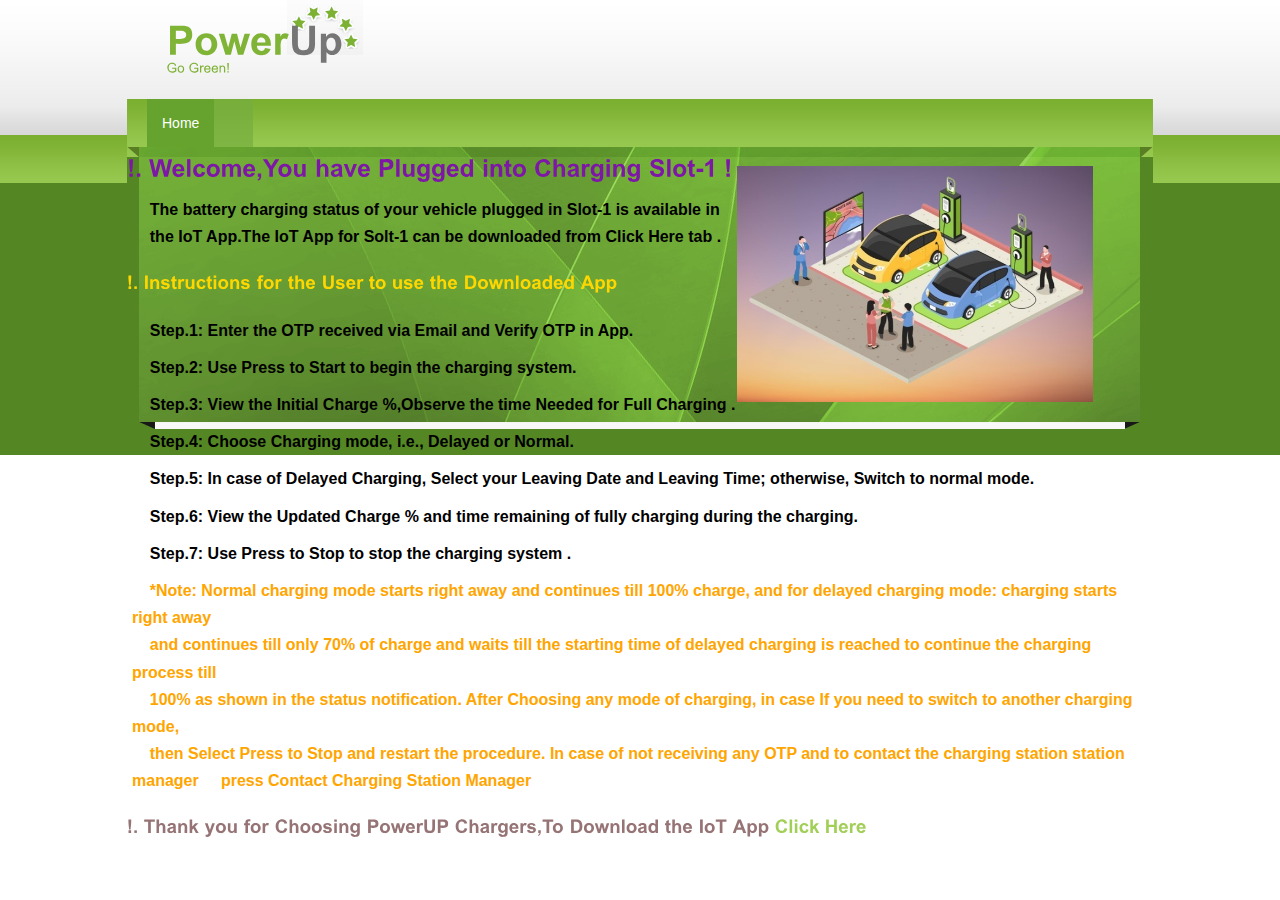
<file: index.html>
<!DOCTYPEhtml PUBLIC "-//W3C//DTD XHTML 1.0 Transitional//EN" "http://www.w3.org/TR/xhtml1/DTD/xhtml1-transitional.dtd">
<html xmlns="http://www.w3.org/1999/xhtml">
<head>
<title>Power Up Chargers</title>
<meta http-equiv="content-type" content="text/html; charset=utf-8" />
<link href="style.css" rel="stylesheet" type="text/css" />
<script type="text/javascript" src="js/cufon-yui.js"></script>
<script type="text/javascript" src="js/arial.js"></script>
<script type="text/javascript" src="js/cuf_run.js"></script>
</head>
<body>
<!-- START PAGE SOURCE -->
<div class="main">
  <div class="header">
    <div class="header_resize">
      <div class="logo">
        <h1><a href="index.html"><span>Power</span>Up<br />
          <small>Go Green!</small></a></h1>
      </div>
      <div class="clr"></div>
      <div class="header_text_bg">
        <div class="menu">
          <ul>
            <li><a href="index.html" class="active">Home</a></li>
            </ul>
        </div>
       <div class="clr"></div>
        <img src="images/ev5r.jpg" alt="" width="356" height="236" />
       <!--   <div >
          <h1 style="color:#7E16A8">        Welcome,You have Plugged into Charging Slot-1 ! </h2>
          <p style="color:black"> &nbsp;&nbsp;&nbsp; The battery charging status of your vehicle plugged in Slot-1 is  available in <br> &nbsp;&nbsp;&nbsp;
          the IoT App. The IoT App for Solt-1 can be downloaded from the link given after the instruction.</p>
               
            
      </div>
        <div class="clr"></div>
      </div>
    </div>
    <div class="clr"></div>
  </div>
    <div class="clr"></div>
  <div class="body">
    <div class="body_resize">
      <div class="left">
      <!-- END PAGE SOURCE -->
        
          <h2 style="color:#7E16A8"> !.   Welcome,You have Plugged into Charging Slot-1 ! </h2>
          <p style="color:black"> &nbsp;&nbsp;&nbsp; The battery charging status of your vehicle plugged in Slot-1 is available in <br> &nbsp;&nbsp;&nbsp;
          the IoT App.The IoT App for Solt-1 can be downloaded from Click Here tab .</p>
          <!-- END PAGE SOURCE -->
       
        
        <h3 style="color:#FFD700">  !.   Instructions for the User to use the Downloaded App</h3>
      <p style="color:black"> &nbsp;&nbsp;&nbsp; Step.1: Enter the OTP received via Email and Verify OTP in App.</p> 
         <p style="color:black"> &nbsp;&nbsp;&nbsp; Step.2: Use Press to Start to begin the charging system.</p>
                 <p style="color:black"> &nbsp;&nbsp;&nbsp; Step.3: View the Initial Charge %,Observe the time Needed for Full Charging .</p>
                           <p style="color:black"> &nbsp;&nbsp;&nbsp; Step.4: Choose Charging mode, i.e., Delayed or Normal.</p>
                 <p style="color:black">&nbsp;&nbsp;&nbsp; Step.5: In case of Delayed Charging, Select your Leaving Date and Leaving Time; otherwise, Switch to normal mode.</p>
                 <p style="color:black">&nbsp;&nbsp;&nbsp; Step.6: View the  Updated Charge %  and  time remaining of fully charging during the charging.</p>
                 <p style="color:black">&nbsp;&nbsp;&nbsp; Step.7: Use Press to Stop to stop the charging system .</p>
      <p style="color:#ffa500"> &nbsp;&nbsp;&nbsp; *Note:  Normal charging mode starts right away and continues till 100% charge, and for delayed charging mode: charging starts right away  <br> &nbsp;&nbsp;&nbsp; and continues till only 70% of charge and waits till the starting time of delayed charging is reached to continue the charging process till  <br> &nbsp;&nbsp;&nbsp; 100% as shown in the status notification. After Choosing any mode of charging, in case If you need to switch to another charging mode,  <br> &nbsp;&nbsp;&nbsp; then Select  Press to Stop and restart the procedure. In case of not receiving any OTP and to contact the charging station station manager &nbsp;&nbsp;&nbsp; press Contact Charging Station Manager</p>
        <h3 style="color: #967375"> !.   Thank you for Choosing PowerUP Chargers,To Download the IoT App <a href="https://play.google.com/store/apps/details?id=cloud.blynk&hl=en_IN&gl=US" class="active" target="_blank">Click Here</a>
                  </h3>
        
        
<!--
      <div class="right">
        <h2> Sidebar Menu</h2>
        <ul>
          <li><a href="#">Home</a></li>
          <li><a href="#">TemplateInfo</a></li>
          <li><a href="#">Style Demo</a></li>
          <li><a href="#">Blog</a></li>
          <li><a href="#">Archives</a></li>
        </ul>
        <h2>Sponsors</h2>
        <ul class="sponsors">
          <li class="sponsors"><a href="#">Lorem ipsum dolor</a><br />
            Donec libero. Suspendisse bibendum</li>
          <li class="sponsors"><a href="#">Dui pede condimentum</a><br />
            Phasellus suscipit, leo a pharetra</li>
          <li class="sponsors"><a href="#">Condimentum lorem</a><br />
            Tellus eleifend magna eget</li>
          <li class="sponsors"><a href="#">Fringilla velit magna</a><br />
            Curabitur vel urna in tristique</li>
          <li class="sponsors"><a href="#">Suspendisse bibendum</a><br />
            Cras id urna orbi tincidunt orci ac</li>
          <li class="sponsors"><a href="#">Donec mattis</a><br />
            purus nec placerat bibendum</li>
        </ul>
        <p>&nbsp;</p>
        <div class="clr"></div>
      </div>
      <div class="clr"></div>
    </div>
  </div>
  <div class="FBG">
    <div class="FBG_resize">
      <div class="blok2">
        <h2>About</h2>
        <img src="images/fbg_1.jpg" alt="" width="68" height="68" />
        <p>Lorem ipsum dolor sit amet, consectetur adipiscing elit. Maecenas posuere, nibh et suscipit egestas, felis metus fringilla lectus, in euismod erat lacus a lectus. Sed at auctor dolor. Nunc nec lectus nec magna volutpat consectetur id sit amet nibh. Ut ante lacus, fringilla eu commodo vitae, iaculis id est. Vivamus sodales, urna nec tincidunt cursus, lorem massa aliquam lacus, vitae </p>
        <p>tincidunt tortor odio id eros. Phasellus quis nibh enim. Donec ut massa ac erat mattis sagittis. Vivamus sit amet accumsan mauris. Aliquam ligula nunc, luctus sit amet luctus tincidunt, laoreet ut neque. Nunc lacinia augue eget mi viverra bibendum. Sed libero purus, ullamcorper ac facilisis in, cursus ac neque. Praesent convallis volutpat sapien ac elementum. Nam sodales scelerisque urna, vel auctor dolor pellentesque eu. Nulla facilisi.<br />
          Donec non dictum felis. Nam sed viverra mauris. Donec turpis augue, vehicula et gravida eget, feugiat a nisl. Fusce scelerisque mauris facilisis lectus fringilla pulvinar. Aliquam metus erat, tincidunt eu blandit et, hendrerit nec nisi. Vivamus pharetra dapibus ante, a commodo odio tristique ut. Morbi in eros orci, at lacinia felis. Aliquam sed diam ut ipsum sagittis egestas id nec ipsum. Fusce non magna massa, eu bibendum magna. <br />
          <a href="#">Learn more...</a></p>
      </div>
      <div class="blok">
        <h2>Image <span>Gallery</span></h2>
        <img src="images/fbg_2.jpg" alt="" width="68" height="68" /><img src="images/fbg_3.jpg" alt="" width="68" height="68" /><img src="images/fbg_4.jpg" alt="" width="68" height="68" /> <img src="images/fbg_5.jpg" alt="" width="68" height="68" /><img src="images/fbg_6.jpg" alt="" width="68" height="68" /><img src="images/fbg_7.jpg" alt="" width="68" height="68" />
        <div class="clr"></div>
        <h2>Lorem ipsum </h2>
        <p>Lorem ipsum dolor sit amet, consectetuer adipiscing elit. Donec libero. Suspendisse bibendum. Cras id urna. Morbi tincidunt, orci ac convallis aliquam, lectus turpis. </p>
      </div>
      <div class="clr"></div>
    </div>
  </div>
  <div class="footer">
    <div class="footer_resize">
      <p class="lf">Copyright &copy; 2010 <a href="#">SiteName</a> - All Rights Reserved</p>
      <p class="rf">Design by <a href="http://www.hotwebsitetemplates.net">Hot Website Templates</a></p>
      <div class="clr"></div>
    </div>
    <div class="clr"></div>
  </div>
</div>
  -->
<!-- END PAGE SOURCE -->

</body>
</html>
</file>
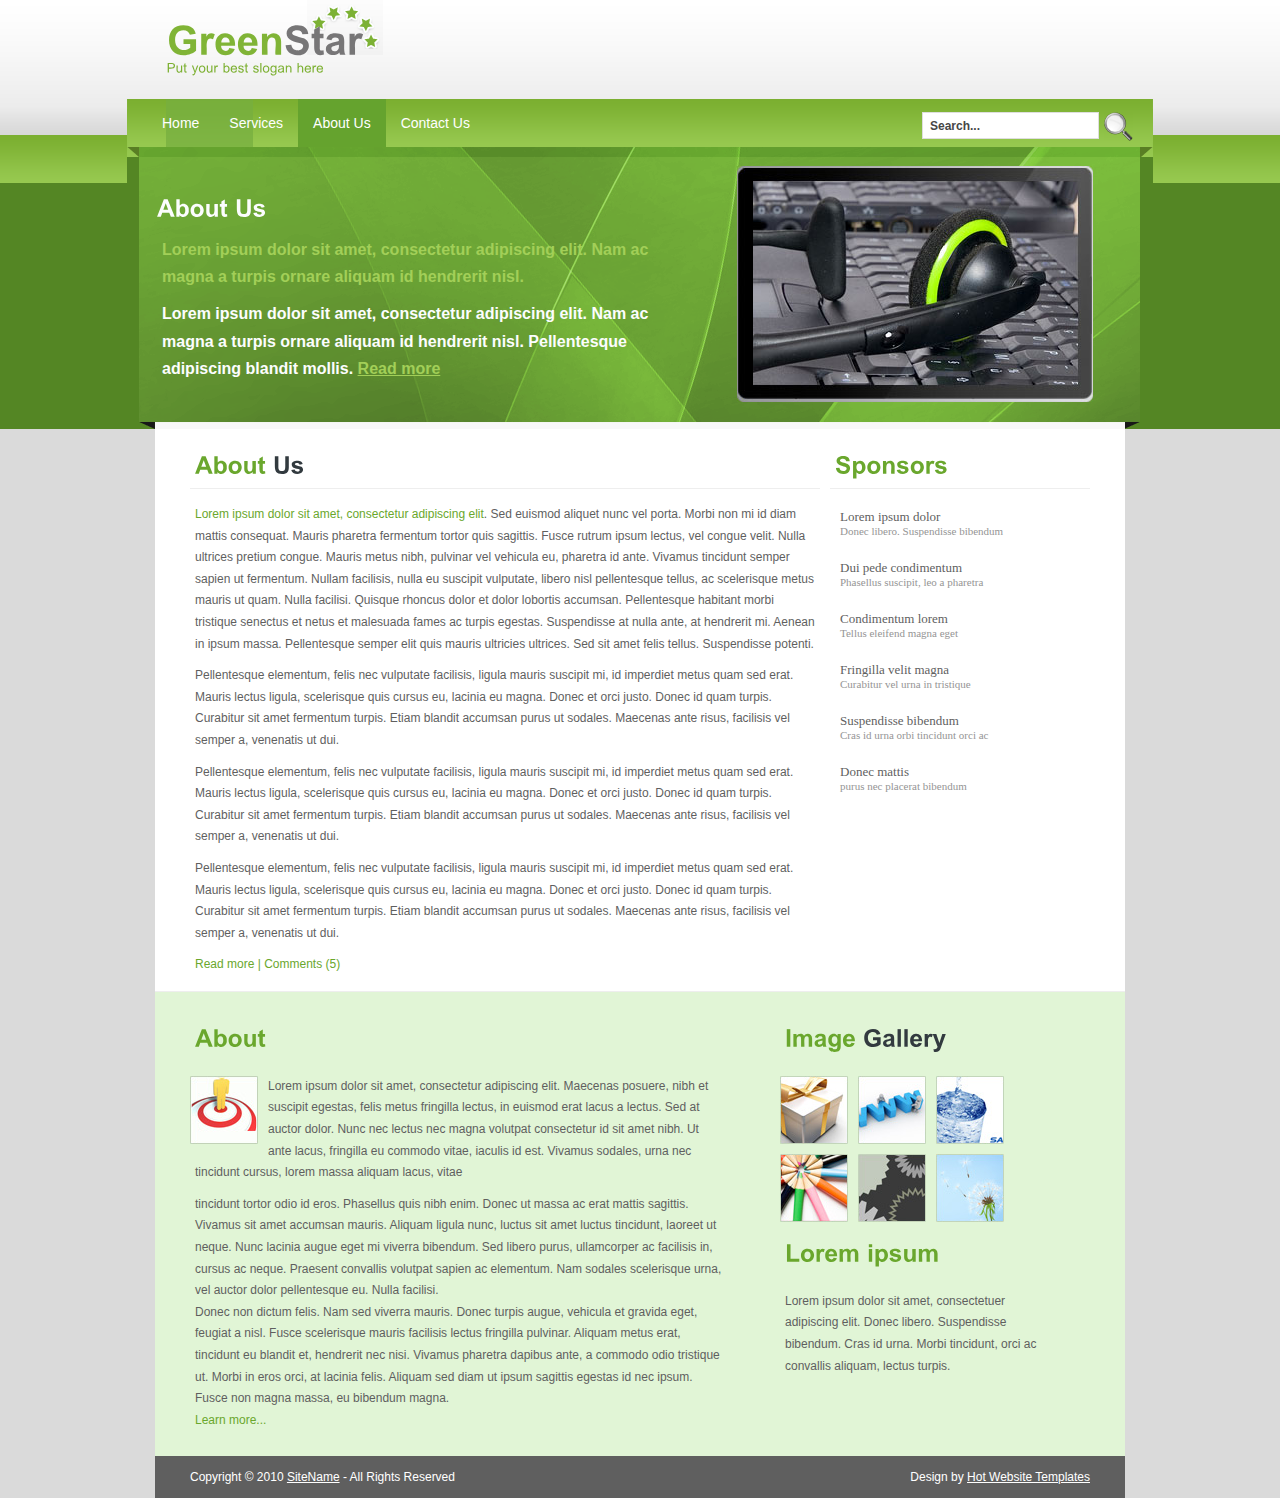
<file: about.html>
<!DOCTYPE html PUBLIC "-//W3C//DTD XHTML 1.0 Transitional//EN" "http://www.w3.org/TR/xhtml1/DTD/xhtml1-transitional.dtd">
<html xmlns="http://www.w3.org/1999/xhtml">
<head>
<title>GreenStar | About</title>
<meta http-equiv="content-type" content="text/html; charset=utf-8" />
<link href="style.css" rel="stylesheet" type="text/css" />
<script type="text/javascript" src="js/cufon-yui.js"></script>
<script type="text/javascript" src="js/arial.js"></script>
<script type="text/javascript" src="js/cuf_run.js"></script>
</head>
<body>
<!-- START PAGE SOURCE -->
<div class="main">
  <div class="header">
    <div class="header_resize">
      <div class="logo">
        <h1><a href="index.html"><span>Green</span>Star<br />
          <small>Put your best slogan here</small></a></h1>
      </div>
      <div class="clr"></div>
      <div class="header_text_bg">
        <div class="menu">
          <ul>
            <li><a href="index.html">Home</a></li>
            <li><a href="services.html">Services</a></li>
            <li><a href="about.html" class="active"> About Us </a></li>
            <li><a href="contact.html"> Contact Us</a></li>
          </ul>
        </div>
        <div class="search">
          <form id="form1" name="form1" method="post" action="#">
            <span>
            <input name="q" type="text" class="keywords" id="textfield" maxlength="50" value="Search..." />
            </span>
            <input name="b" type="image" src="images/search.gif" class="button" />
          </form>
        </div>
        <div class="clr"></div>
        <img src="images/header_img.jpg" alt="" width="356" height="236" />
        <div class="header_text_bg_resize">
          <h2>About Us </h2>
          <p><span>Lorem ipsum dolor sit amet, consectetur adipiscing elit. Nam ac magna a turpis ornare aliquam id hendrerit nisl.</span></p>
          <p>Lorem ipsum dolor sit amet, consectetur adipiscing elit. Nam ac magna a turpis ornare aliquam id hendrerit nisl. Pellentesque adipiscing blandit mollis. <a href="#">Read more</a></p>
        </div>
        <div class="clr"></div>
      </div>
    </div>
    <div class="clr"></div>
  </div>
  <div class="clr"></div>
  <div class="body">
    <div class="body_resize">
      <div class="left">
        <h2>About <span>Us</span> </h2>
        <p><a href="#">Lorem ipsum dolor sit amet, consectetur adipiscing elit</a>. Sed euismod aliquet nunc vel porta. Morbi non mi id diam mattis consequat. Mauris pharetra fermentum tortor quis sagittis. Fusce rutrum ipsum lectus, vel congue velit. Nulla ultrices pretium congue. Mauris metus nibh, pulvinar vel vehicula eu, pharetra id ante. Vivamus tincidunt semper sapien ut fermentum. Nullam facilisis, nulla eu suscipit vulputate, libero nisl pellentesque tellus, ac scelerisque metus mauris ut quam. Nulla facilisi. Quisque rhoncus dolor et dolor lobortis accumsan. Pellentesque habitant morbi tristique senectus et netus et malesuada fames ac turpis egestas. Suspendisse at nulla ante, at hendrerit mi. Aenean in ipsum massa. Pellentesque semper elit quis mauris ultricies ultrices. Sed sit amet felis tellus. Suspendisse potenti.</p>
        <p>Pellentesque elementum, felis nec vulputate facilisis, ligula mauris suscipit mi, id imperdiet metus quam sed erat. Mauris lectus ligula, scelerisque quis cursus eu, lacinia eu magna. Donec et orci justo. Donec id quam turpis. Curabitur sit amet fermentum turpis. Etiam blandit accumsan purus ut sodales. Maecenas ante risus, facilisis vel semper a, venenatis ut dui. </p>
        <p>Pellentesque elementum, felis nec vulputate facilisis, ligula mauris suscipit mi, id imperdiet metus quam sed erat. Mauris lectus ligula, scelerisque quis cursus eu, lacinia eu magna. Donec et orci justo. Donec id quam turpis. Curabitur sit amet fermentum turpis. Etiam blandit accumsan purus ut sodales. Maecenas ante risus, facilisis vel semper a, venenatis ut dui. </p>
        <p>Pellentesque elementum, felis nec vulputate facilisis, ligula mauris suscipit mi, id imperdiet metus quam sed erat. Mauris lectus ligula, scelerisque quis cursus eu, lacinia eu magna. Donec et orci justo. Donec id quam turpis. Curabitur sit amet fermentum turpis. Etiam blandit accumsan purus ut sodales. Maecenas ante risus, facilisis vel semper a, venenatis ut dui. </p>
        <p><a href="#">Read more | Comments (5)</a> </p>
      </div>
      <div class="right">
        <h2>Sponsors</h2>
        <ul class="sponsors">
          <li class="sponsors"><a href="#">Lorem ipsum dolor</a><br />
            Donec libero. Suspendisse bibendum</li>
          <li class="sponsors"><a href="#">Dui pede condimentum</a><br />
            Phasellus suscipit, leo a pharetra</li>
          <li class="sponsors"><a href="#">Condimentum lorem</a><br />
            Tellus eleifend magna eget</li>
          <li class="sponsors"><a href="#">Fringilla velit magna</a><br />
            Curabitur vel urna in tristique</li>
          <li class="sponsors"><a href="#">Suspendisse bibendum</a><br />
            Cras id urna orbi tincidunt orci ac</li>
          <li class="sponsors"><a href="#">Donec mattis</a><br />
            purus nec placerat bibendum</li>
        </ul>
        <p>&nbsp;</p>
        <div class="clr"></div>
      </div>
      <div class="clr"></div>
    </div>
  </div>
  <div class="FBG">
    <div class="FBG_resize">
      <div class="blok2">
        <h2>About</h2>
        <img src="images/fbg_1.jpg" alt="" width="68" height="68" />
        <p>Lorem ipsum dolor sit amet, consectetur adipiscing elit. Maecenas posuere, nibh et suscipit egestas, felis metus fringilla lectus, in euismod erat lacus a lectus. Sed at auctor dolor. Nunc nec lectus nec magna volutpat consectetur id sit amet nibh. Ut ante lacus, fringilla eu commodo vitae, iaculis id est. Vivamus sodales, urna nec tincidunt cursus, lorem massa aliquam lacus, vitae </p>
        <p>tincidunt tortor odio id eros. Phasellus quis nibh enim. Donec ut massa ac erat mattis sagittis. Vivamus sit amet accumsan mauris. Aliquam ligula nunc, luctus sit amet luctus tincidunt, laoreet ut neque. Nunc lacinia augue eget mi viverra bibendum. Sed libero purus, ullamcorper ac facilisis in, cursus ac neque. Praesent convallis volutpat sapien ac elementum. Nam sodales scelerisque urna, vel auctor dolor pellentesque eu. Nulla facilisi.<br />
          Donec non dictum felis. Nam sed viverra mauris. Donec turpis augue, vehicula et gravida eget, feugiat a nisl. Fusce scelerisque mauris facilisis lectus fringilla pulvinar. Aliquam metus erat, tincidunt eu blandit et, hendrerit nec nisi. Vivamus pharetra dapibus ante, a commodo odio tristique ut. Morbi in eros orci, at lacinia felis. Aliquam sed diam ut ipsum sagittis egestas id nec ipsum. Fusce non magna massa, eu bibendum magna. <br />
          <a href="#">Learn more...</a></p>
      </div>
      <div class="blok">
        <h2>Image <span>Gallery</span></h2>
        <img src="images/fbg_2.jpg" alt="" width="68" height="68" /><img src="images/fbg_3.jpg" alt="" width="68" height="68" /><img src="images/fbg_4.jpg" alt="" width="68" height="68" /> <img src="images/fbg_5.jpg" alt="" width="68" height="68" /><img src="images/fbg_6.jpg" alt="" width="68" height="68" /><img src="images/fbg_7.jpg" alt="" width="68" height="68" />
        <div class="clr"></div>
        <h2>Lorem ipsum </h2>
        <p>Lorem ipsum dolor sit amet, consectetuer adipiscing elit. Donec libero. Suspendisse bibendum. Cras id urna. Morbi tincidunt, orci ac convallis aliquam, lectus turpis. </p>
      </div>
      <div class="clr"></div>
    </div>
  </div>
  <div class="footer">
    <div class="footer_resize">
      <p class="lf">Copyright &copy; 2010 <a href="#">SiteName</a> - All Rights Reserved</p>
      <p class="rf">Design by <a href="http://www.hotwebsitetemplates.net">Hot Website Templates</a></p>
      <div class="clr"></div>
    </div>
    <div class="clr"></div>
  </div>
</div>
<!-- END PAGE SOURCE -->
</body>
</html>
</file>
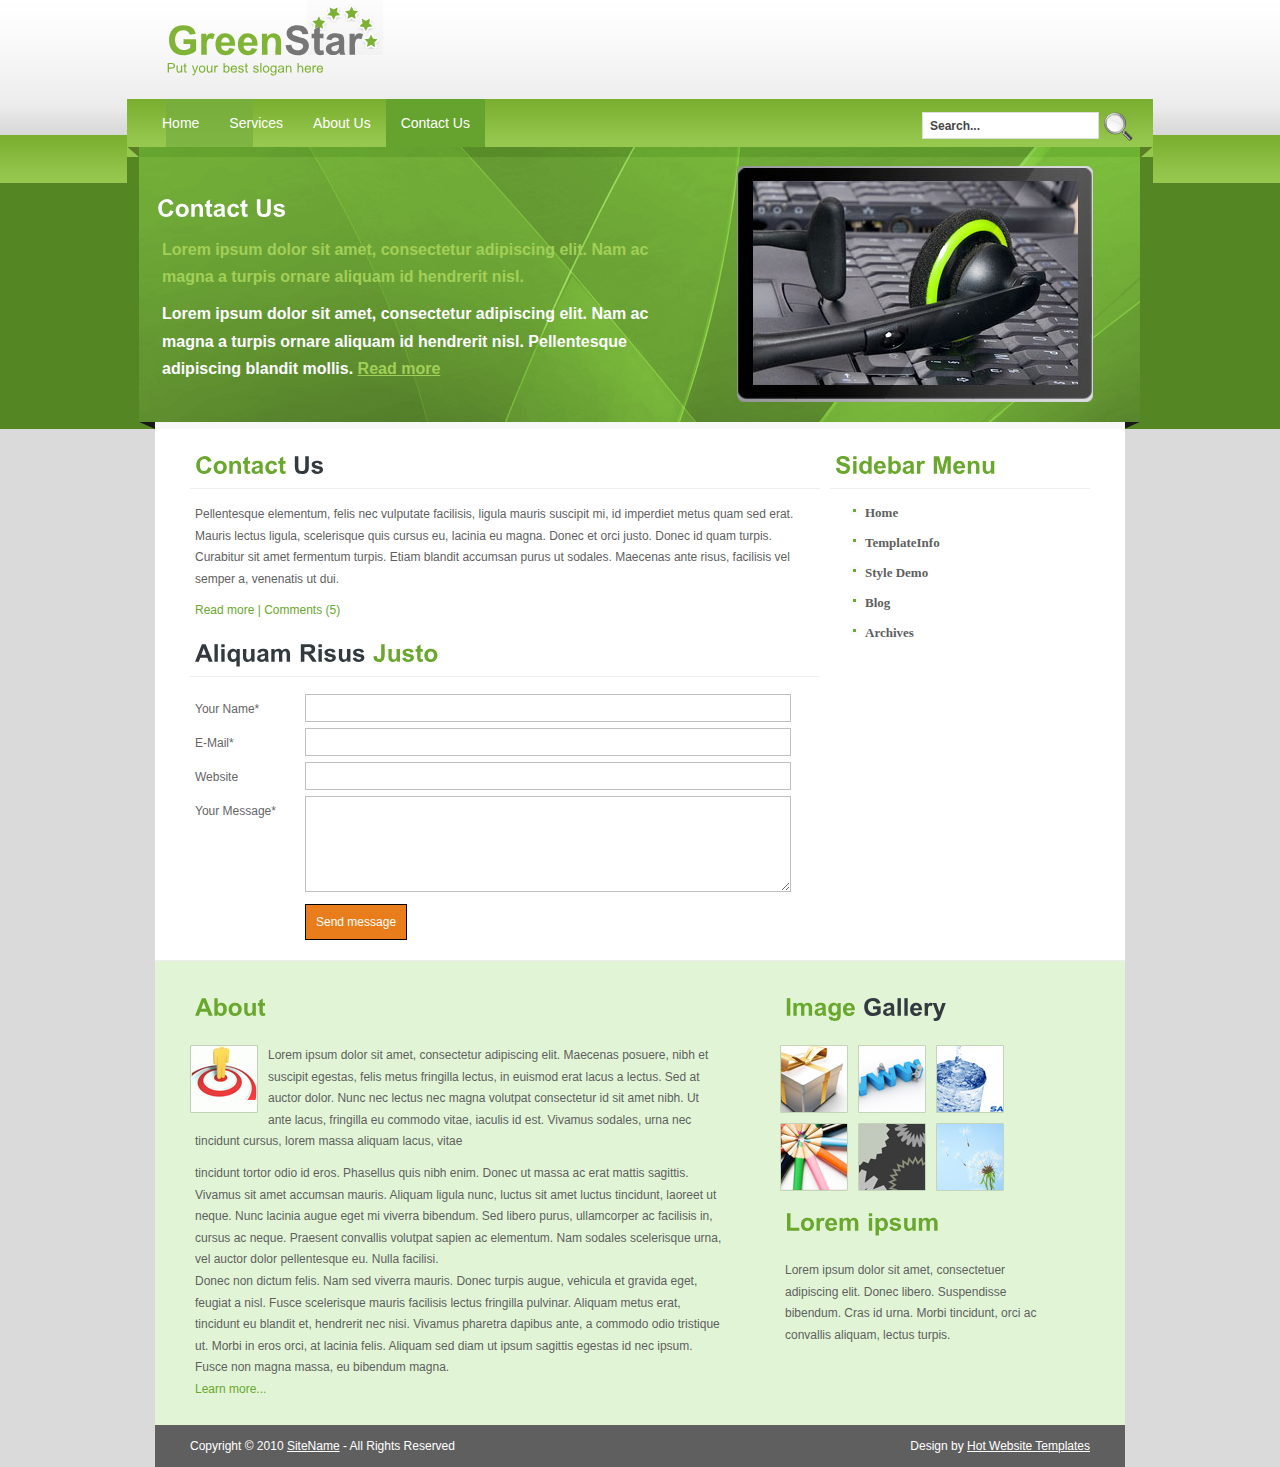
<file: contact.html>
<!DOCTYPE html PUBLIC "-//W3C//DTD XHTML 1.0 Transitional//EN" "http://www.w3.org/TR/xhtml1/DTD/xhtml1-transitional.dtd">
<html xmlns="http://www.w3.org/1999/xhtml">
<head>
<title>GreenStar | Contact</title>
<meta http-equiv="content-type" content="text/html; charset=utf-8" />
<link href="style.css" rel="stylesheet" type="text/css" />
<script type="text/javascript" src="js/cufon-yui.js"></script>
<script type="text/javascript" src="js/arial.js"></script>
<script type="text/javascript" src="js/cuf_run.js"></script>
<script src="js/jquery.js" type="text/javascript"></script>
</head>
<body>
<!-- START PAGE SOURCE -->
<div class="main">
  <div class="header">
    <div class="header_resize">
      <div class="logo">
        <h1><a href="index.html"><span>Green</span>Star<br />
          <small>Put your best slogan here</small></a></h1>
      </div>
      <div class="clr"></div>
      <div class="header_text_bg">
        <div class="menu">
          <ul>
            <li><a href="index.html">Home</a></li>
            <li><a href="services.html">Services</a></li>
            <li><a href="about.html"> About Us </a></li>
            <li><a href="contact.html" class="active"> Contact Us</a></li>
          </ul>
        </div>
        <div class="search">
          <form id="form1" name="form1" method="post" action="#">
            <span>
            <input name="q" type="text" class="keywords" id="textfield" maxlength="50" value="Search..." />
            </span>
            <input name="b" type="image" src="images/search.gif" class="button" />
          </form>
        </div>
        <div class="clr"></div>
        <img src="images/header_img.jpg" alt="" width="356" height="236" />
        <div class="header_text_bg_resize">
          <h2> Contact Us</h2>
          <p><span>Lorem ipsum dolor sit amet, consectetur adipiscing elit. Nam ac magna a turpis ornare aliquam id hendrerit nisl.</span></p>
          <p>Lorem ipsum dolor sit amet, consectetur adipiscing elit. Nam ac magna a turpis ornare aliquam id hendrerit nisl. Pellentesque adipiscing blandit mollis. <a href="#">Read more</a></p>
        </div>
        <div class="clr"></div>
      </div>
    </div>
    <div class="clr"></div>
  </div>
  <div class="clr"></div>
  <div class="body">
    <div class="body_resize">
      <div class="left">
        <h2> Contact <span>Us</span> </h2>
        <p>Pellentesque elementum, felis nec vulputate facilisis, ligula mauris suscipit mi, id imperdiet metus quam sed erat. Mauris lectus ligula, scelerisque quis cursus eu, lacinia eu magna. Donec et orci justo. Donec id quam turpis. Curabitur sit amet fermentum turpis. Etiam blandit accumsan purus ut sodales. Maecenas ante risus, facilisis vel semper a, venenatis ut dui. </p>
        <p><a href="#">Read more | Comments (5)</a></p>
        <h2><span>Aliquam Risus</span> Justo<br />
        </h2>
        <form action="#" method="post" id="contactform">
          <ol>
            <li>
              <label for="name">Your Name*</label>
              <input id="name" name="name" class="text" />
            </li>
            <li>
              <label for="email">E-Mail*</label>
              <input id="email" name="email" class="text" />
            </li>
            <li>
              <label for="company">Website</label>
              <input id="company" name="company" class="text" />
            </li>
            <li>
              <label for="message">Your Message*</label>
              <textarea id="message" name="message" rows="6" cols="50"></textarea>
            </li>
            <li class="buttons">
              <input type="submit" name="imageField" id="imageField"  value="Send message" class="send" />
              <div class="clr"></div>
            </li>
          </ol>
        </form>
      </div>
      <div class="right">
        <h2> Sidebar Menu</h2>
        <ul>
          <li><a href="#">Home</a></li>
          <li><a href="#">TemplateInfo</a></li>
          <li><a href="#">Style Demo</a></li>
          <li><a href="#">Blog</a></li>
          <li><a href="#">Archives</a></li>
        </ul>
        <div class="clr"></div>
      </div>
      <div class="clr"></div>
    </div>
  </div>
  <div class="FBG">
    <div class="FBG_resize">
      <div class="blok2">
        <h2>About</h2>
        <img src="images/fbg_1.jpg" alt="" width="68" height="68" />
        <p>Lorem ipsum dolor sit amet, consectetur adipiscing elit. Maecenas posuere, nibh et suscipit egestas, felis metus fringilla lectus, in euismod erat lacus a lectus. Sed at auctor dolor. Nunc nec lectus nec magna volutpat consectetur id sit amet nibh. Ut ante lacus, fringilla eu commodo vitae, iaculis id est. Vivamus sodales, urna nec tincidunt cursus, lorem massa aliquam lacus, vitae </p>
        <p>tincidunt tortor odio id eros. Phasellus quis nibh enim. Donec ut massa ac erat mattis sagittis. Vivamus sit amet accumsan mauris. Aliquam ligula nunc, luctus sit amet luctus tincidunt, laoreet ut neque. Nunc lacinia augue eget mi viverra bibendum. Sed libero purus, ullamcorper ac facilisis in, cursus ac neque. Praesent convallis volutpat sapien ac elementum. Nam sodales scelerisque urna, vel auctor dolor pellentesque eu. Nulla facilisi.<br />
          Donec non dictum felis. Nam sed viverra mauris. Donec turpis augue, vehicula et gravida eget, feugiat a nisl. Fusce scelerisque mauris facilisis lectus fringilla pulvinar. Aliquam metus erat, tincidunt eu blandit et, hendrerit nec nisi. Vivamus pharetra dapibus ante, a commodo odio tristique ut. Morbi in eros orci, at lacinia felis. Aliquam sed diam ut ipsum sagittis egestas id nec ipsum. Fusce non magna massa, eu bibendum magna. <br />
          <a href="#">Learn more...</a></p>
      </div>
      <div class="blok">
        <h2>Image <span>Gallery</span></h2>
        <img src="images/fbg_2.jpg" alt="" width="68" height="68" /><img src="images/fbg_3.jpg" alt="" width="68" height="68" /><img src="images/fbg_4.jpg" alt="" width="68" height="68" /> <img src="images/fbg_5.jpg" alt="" width="68" height="68" /><img src="images/fbg_6.jpg" alt="" width="68" height="68" /><img src="images/fbg_7.jpg" alt="" width="68" height="68" />
        <div class="clr"></div>
        <h2>Lorem ipsum </h2>
        <p>Lorem ipsum dolor sit amet, consectetuer adipiscing elit. Donec libero. Suspendisse bibendum. Cras id urna. Morbi tincidunt, orci ac convallis aliquam, lectus turpis. </p>
      </div>
      <div class="clr"></div>
    </div>
  </div>
  <div class="footer">
    <div class="footer_resize">
      <p class="lf">Copyright &copy; 2010 <a href="#">SiteName</a> - All Rights Reserved</p>
      <p class="rf">Design by <a href="http://www.hotwebsitetemplates.net">Hot Website Templates</a></p>
      <div class="clr"></div>
    </div>
    <div class="clr"></div>
  </div>
</div>
<!-- END PAGE SOURCE -->
</body>
</html>
</file>
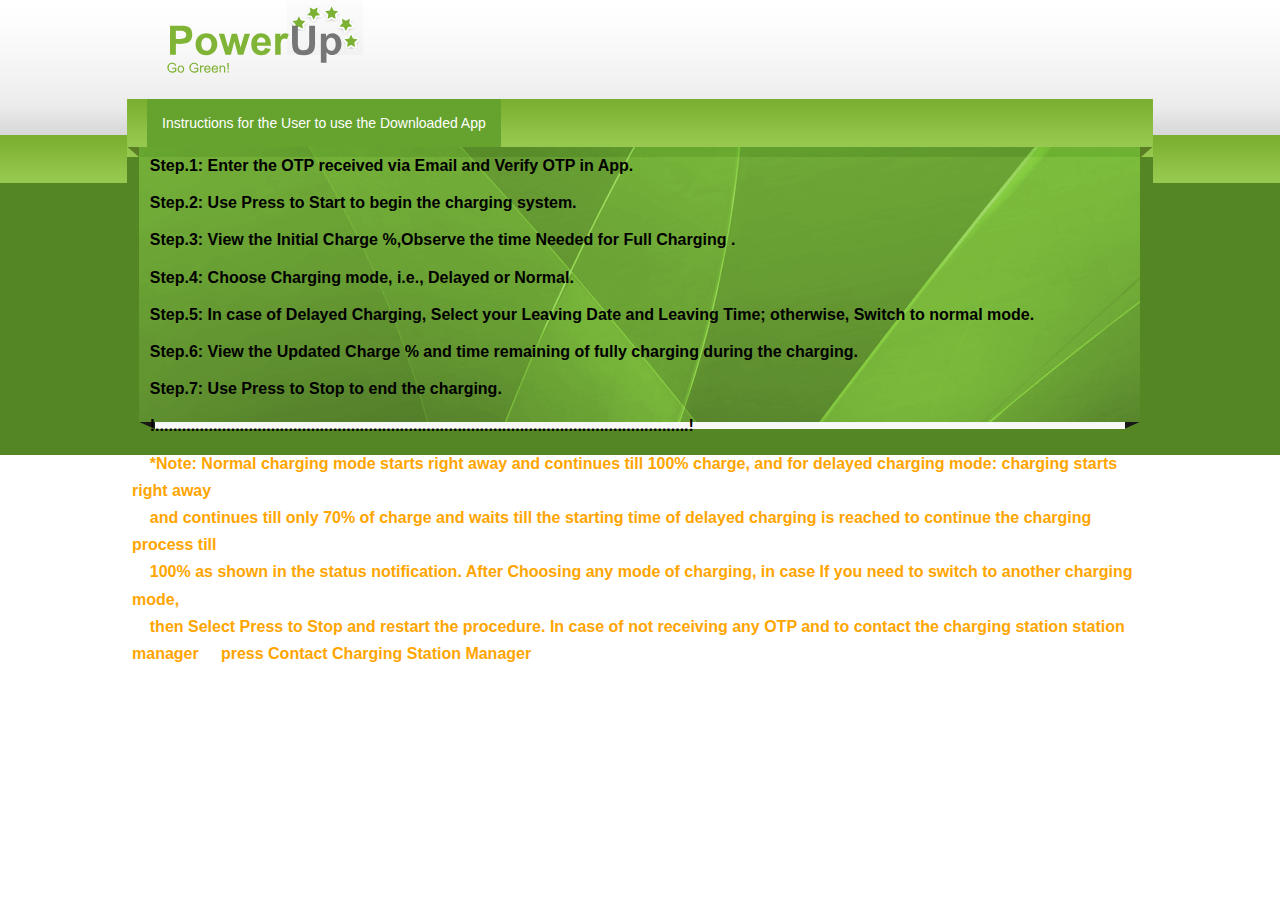
<file: EVSLOT1.html>
<!DOCTYPEhtml PUBLIC "-//W3C//DTD XHTML 1.0 Transitional//EN" "http://www.w3.org/TR/xhtml1/DTD/xhtml1-transitional.dtd">
<html xmlns="http://www.w3.org/1999/xhtml">
<head>
<title>Power Up Chargers</title>
<meta http-equiv="content-type" content="text/html; charset=utf-8" />
<link href="style.css" rel="stylesheet" type="text/css" />
<script type="text/javascript" src="js/cufon-yui.js"></script>
<script type="text/javascript" src="js/arial.js"></script>
<script type="text/javascript" src="js/cuf_run.js"></script>
</head>
<body>
<!-- START PAGE SOURCE -->
<div class="main">
  <div class="header">
    <div class="header_resize">
      <div class="logo">
        <h1><a href="index.html"><span>Power</span>Up<br />
          <small>Go Green!</small></a></h1>
      </div>
      <div class="clr"></div>
      <div class="header_text_bg">
        <div class="menu">
          <ul>
            <li><a href="index.html" class="active"> Instructions for the User to use the Downloaded App</a></li>
            </ul>
        </div>
       <div class="clr"></div>
       <!--   <div >
          <h1 style="color:#7E16A8">        Welcome,You have Plugged into Charging Slot-1 ! </h2>
          <p style="color:black"> &nbsp;&nbsp;&nbsp; The battery charging status of your vehicle plugged in Slot-1 is  available in <br> &nbsp;&nbsp;&nbsp;
          the IoT App. The IoT App for Solt-1 can be downloaded from the link given after the instruction.</p>
               
            
      </div>
        <div class="clr"></div>
      </div>
    </div>
    <div class="clr"></div>
  </div>
    <div class="clr"></div>
  <div class="body">
    <div class="body_resize">
      <div class="left">
      <!-- END PAGE SOURCE -->
        
          
      <p style="color:black"> &nbsp;&nbsp;&nbsp; Step.1: Enter the OTP received via Email and Verify OTP in App.</p> 
         <p style="color:black"> &nbsp;&nbsp;&nbsp; Step.2: Use Press to Start to begin the charging system.</p>
                 <p style="color:black"> &nbsp;&nbsp;&nbsp; Step.3: View the Initial Charge %,Observe the time Needed for Full Charging .</p>
                           <p style="color:black"> &nbsp;&nbsp;&nbsp; Step.4: Choose Charging mode, i.e., Delayed or Normal.</p>
                 <p style="color:black">&nbsp;&nbsp;&nbsp; Step.5: In case of Delayed Charging, Select your Leaving Date and Leaving Time; otherwise, Switch to normal mode.</p>
                 <p style="color:black">&nbsp;&nbsp;&nbsp; Step.6: View the  Updated Charge %  and  time remaining of fully charging during the charging.</p>
                 <p style="color:black">&nbsp;&nbsp;&nbsp; Step.7: Use Press to Stop to end the charging.</p>
        <p style="color:black">&nbsp;&nbsp;&nbsp; !........................................................................................................................! </p>
      <p style="color:#ffa500"> &nbsp;&nbsp;&nbsp; *Note:  Normal charging mode starts right away and continues till 100% charge, and for delayed charging mode: charging starts right away  <br> &nbsp;&nbsp;&nbsp; and continues till only 70% of charge and waits till the starting time of delayed charging is reached to continue the charging process till  <br> &nbsp;&nbsp;&nbsp; 100% as shown in the status notification. After Choosing any mode of charging, in case If you need to switch to another charging mode,  <br> &nbsp;&nbsp;&nbsp; then Select  Press to Stop and restart the procedure. In case of not receiving any OTP and to contact the charging station station manager &nbsp;&nbsp;&nbsp; press Contact Charging Station Manager</p>
     
        
        
<!--
      <div class="right">
        <h2> Sidebar Menu</h2>
        <ul>
          <li><a href="#">Home</a></li>
          <li><a href="#">TemplateInfo</a></li>
          <li><a href="#">Style Demo</a></li>
          <li><a href="#">Blog</a></li>
          <li><a href="#">Archives</a></li>
        </ul>
        <h2>Sponsors</h2>
        <ul class="sponsors">
          <li class="sponsors"><a href="#">Lorem ipsum dolor</a><br />
            Donec libero. Suspendisse bibendum</li>
          <li class="sponsors"><a href="#">Dui pede condimentum</a><br />
            Phasellus suscipit, leo a pharetra</li>
          <li class="sponsors"><a href="#">Condimentum lorem</a><br />
            Tellus eleifend magna eget</li>
          <li class="sponsors"><a href="#">Fringilla velit magna</a><br />
            Curabitur vel urna in tristique</li>
          <li class="sponsors"><a href="#">Suspendisse bibendum</a><br />
            Cras id urna orbi tincidunt orci ac</li>
          <li class="sponsors"><a href="#">Donec mattis</a><br />
            purus nec placerat bibendum</li>
        </ul>
        <p>&nbsp;</p>
        <div class="clr"></div>
      </div>
      <div class="clr"></div>
    </div>
  </div>
  <div class="FBG">
    <div class="FBG_resize">
      <div class="blok2">
        <h2>About</h2>
        <img src="images/fbg_1.jpg" alt="" width="68" height="68" />
        <p>Lorem ipsum dolor sit amet, consectetur adipiscing elit. Maecenas posuere, nibh et suscipit egestas, felis metus fringilla lectus, in euismod erat lacus a lectus. Sed at auctor dolor. Nunc nec lectus nec magna volutpat consectetur id sit amet nibh. Ut ante lacus, fringilla eu commodo vitae, iaculis id est. Vivamus sodales, urna nec tincidunt cursus, lorem massa aliquam lacus, vitae </p>
        <p>tincidunt tortor odio id eros. Phasellus quis nibh enim. Donec ut massa ac erat mattis sagittis. Vivamus sit amet accumsan mauris. Aliquam ligula nunc, luctus sit amet luctus tincidunt, laoreet ut neque. Nunc lacinia augue eget mi viverra bibendum. Sed libero purus, ullamcorper ac facilisis in, cursus ac neque. Praesent convallis volutpat sapien ac elementum. Nam sodales scelerisque urna, vel auctor dolor pellentesque eu. Nulla facilisi.<br />
          Donec non dictum felis. Nam sed viverra mauris. Donec turpis augue, vehicula et gravida eget, feugiat a nisl. Fusce scelerisque mauris facilisis lectus fringilla pulvinar. Aliquam metus erat, tincidunt eu blandit et, hendrerit nec nisi. Vivamus pharetra dapibus ante, a commodo odio tristique ut. Morbi in eros orci, at lacinia felis. Aliquam sed diam ut ipsum sagittis egestas id nec ipsum. Fusce non magna massa, eu bibendum magna. <br />
          <a href="#">Learn more...</a></p>
      </div>
      <div class="blok">
        <h2>Image <span>Gallery</span></h2>
        <img src="images/fbg_2.jpg" alt="" width="68" height="68" /><img src="images/fbg_3.jpg" alt="" width="68" height="68" /><img src="images/fbg_4.jpg" alt="" width="68" height="68" /> <img src="images/fbg_5.jpg" alt="" width="68" height="68" /><img src="images/fbg_6.jpg" alt="" width="68" height="68" /><img src="images/fbg_7.jpg" alt="" width="68" height="68" />
        <div class="clr"></div>
        <h2>Lorem ipsum </h2>
        <p>Lorem ipsum dolor sit amet, consectetuer adipiscing elit. Donec libero. Suspendisse bibendum. Cras id urna. Morbi tincidunt, orci ac convallis aliquam, lectus turpis. </p>
      </div>
      <div class="clr"></div>
    </div>
  </div>
  <div class="footer">
    <div class="footer_resize">
      <p class="lf">Copyright &copy; 2010 <a href="#">SiteName</a> - All Rights Reserved</p>
      <p class="rf">Design by <a href="http://www.hotwebsitetemplates.net">Hot Website Templates</a></p>
      <div class="clr"></div>
    </div>
    <div class="clr"></div>
  </div>
</div>
  -->
<!-- END PAGE SOURCE -->

</body>
</html>
</file>
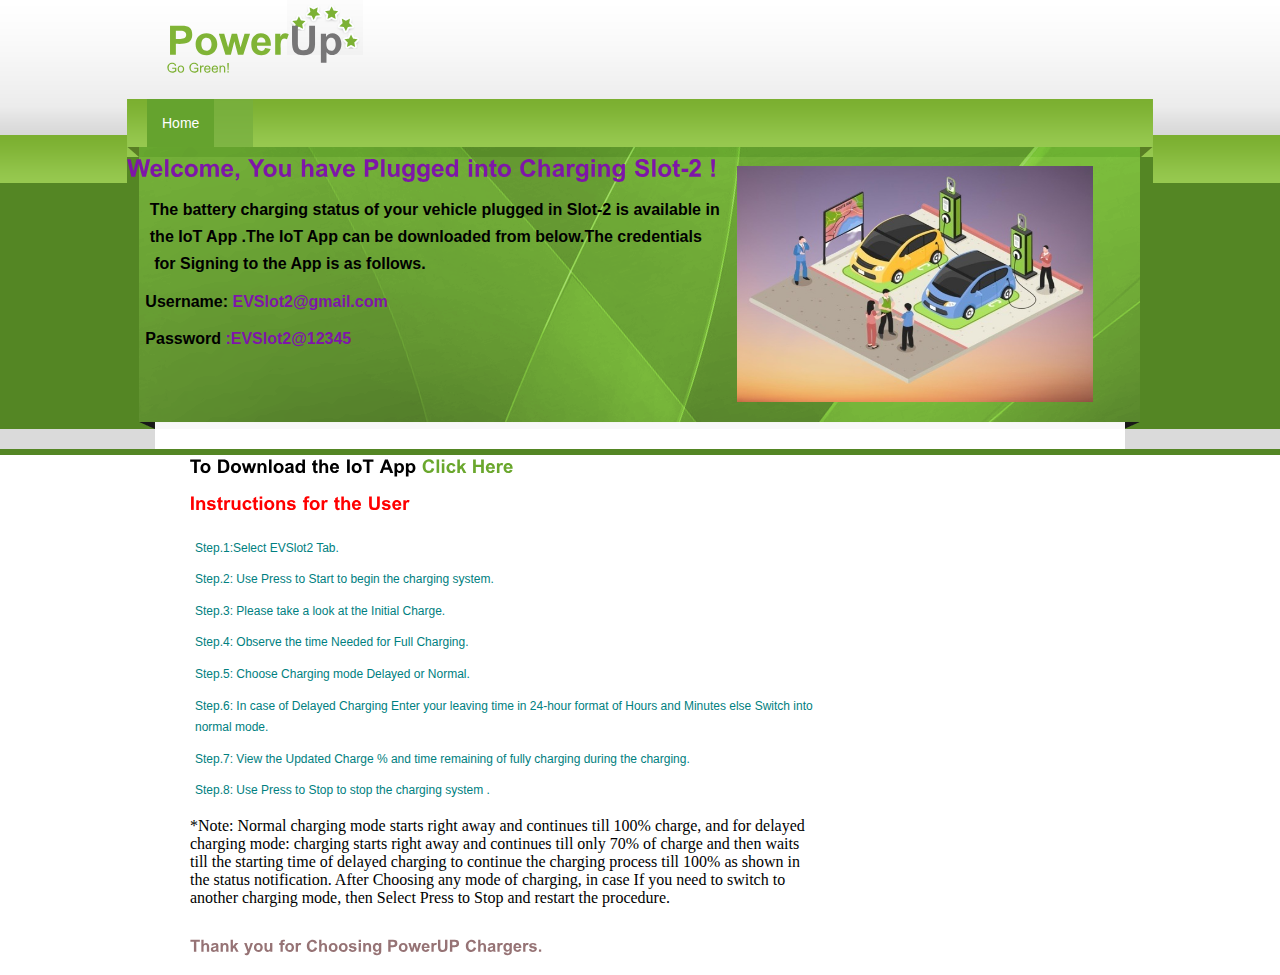
<file: index2.html>
<!DOCTYPEhtml PUBLIC "-//W3C//DTD XHTML 1.0 Transitional//EN" "http://www.w3.org/TR/xhtml1/DTD/xhtml1-transitional.dtd">
<html xmlns="http://www.w3.org/1999/xhtml">
<head>
<title>Power Up</title>
<meta http-equiv="content-type" content="text/html; charset=utf-8" />
<link href="style.css" rel="stylesheet" type="text/css" />
<script type="text/javascript" src="js/cufon-yui.js"></script>
<script type="text/javascript" src="js/arial.js"></script>
<script type="text/javascript" src="js/cuf_run.js"></script>
</head>
<body>
<!-- START PAGE SOURCE -->
<div class="main">
  <div class="header">
    <div class="header_resize">
      <div class="logo">
        <h1><a href="index.html"><span>Power</span>Up<br />
          <small>Go Green!</small></a></h1>
      </div>
      <div class="clr"></div>
      <div class="header_text_bg">
        <div class="menu">
          <ul>
            <li><a href="index.html" class="active">Home</a></li>
            </ul>
        </div>
       <div class="clr"></div>
        <img src="images/ev5r.jpg" alt="" width="356" height="236" />
        <div >
          <h2 style="color:#7E16A8">        Welcome, You have  Plugged into Charging Slot-2 ! </h2>
          <p style="color:black"> &nbsp;&nbsp;&nbsp; The battery charging status of your vehicle plugged in Slot-2 is  available in <br> &nbsp;&nbsp;&nbsp;
          the IoT App .The IoT App can be downloaded from below.The credentials  <br> &nbsp;&nbsp;&nbsp; &nbsp;for Signing to the App is as follows.</p> 
            <p>  <span style="color:#000000">&nbsp;&nbsp;&nbsp;Username:</span> <span style="color:#7E16A8">EVSlot2@gmail.com</span> </p> 
          <p> <span style="color:#000000">&nbsp;&nbsp;&nbsp;Password</span> <span style="color:#7E16A8">:EVSlot2@12345</span> </p> 
          
        </div>
        <div class="clr"></div>
      </div>
    </div>
    <div class="clr"></div>
  </div>
  

  <div class="clr"></div>
  <div class="body">
    <div class="body_resize">
      <div class="left">
        
        <h3> To Download the IoT App <a href="https://play.google.com/store/apps/details?id=cloud.blynk&hl=en_IN&gl=US" class="active" target="_blank">Click Here</a>
          </h3>
        
        <h3 style="color: red">Instructions for the User</h3>
      <p style="color:#008080"> Step.1:Select EVSlot2 Tab.</p> 
         <p style="color:#008080">Step.2: Use Press to Start to begin the charging system.</p>
                 <p style="color:#008080">Step.3: Please take a look at the Initial Charge.</p>
                 <p style="color:#008080">Step.4: Observe the time Needed for Full Charging.</p>
                 <p style="color:#008080">Step.5: Choose Charging mode  Delayed or Normal.</p>
                 <p style="color:#008080">Step.6: In case of Delayed Charging Enter your leaving time in 24-hour format of Hours and Minutes else Switch into  normal mode.</p>
                 <p style="color:#008080">Step.7: View the  Updated Charge %  and  time remaining of fully charging during the charging.</p>
                 <p style="color:#008080">Step.8: Use Press to Stop to stop the charging system .</p>
</p> *Note:  Normal charging mode starts right away and continues till 100% charge, and for delayed charging mode: charging starts right away and continues till only 70% of charge and then  waits till the starting time of delayed charging  to continue the charging process till 100% as shown in the status notification. After Choosing any mode of charging, in case If you  need to switch to another charging mode, then Select  Press to Stop and restart the procedure.</p>
        <h4 style="color: #967375">Thank you for Choosing PowerUP Chargers.</h4>
        
        
<!--
      <div class="right">
        <h2> Sidebar Menu</h2>
        <ul>
          <li><a href="#">Home</a></li>
          <li><a href="#">TemplateInfo</a></li>
          <li><a href="#">Style Demo</a></li>
          <li><a href="#">Blog</a></li>
          <li><a href="#">Archives</a></li>
        </ul>
        <h2>Sponsors</h2>
        <ul class="sponsors">
          <li class="sponsors"><a href="#">Lorem ipsum dolor</a><br />
            Donec libero. Suspendisse bibendum</li>
          <li class="sponsors"><a href="#">Dui pede condimentum</a><br />
            Phasellus suscipit, leo a pharetra</li>
          <li class="sponsors"><a href="#">Condimentum lorem</a><br />
            Tellus eleifend magna eget</li>
          <li class="sponsors"><a href="#">Fringilla velit magna</a><br />
            Curabitur vel urna in tristique</li>
          <li class="sponsors"><a href="#">Suspendisse bibendum</a><br />
            Cras id urna orbi tincidunt orci ac</li>
          <li class="sponsors"><a href="#">Donec mattis</a><br />
            purus nec placerat bibendum</li>
        </ul>
        <p>&nbsp;</p>
        <div class="clr"></div>
      </div>
      <div class="clr"></div>
    </div>
  </div>
  <div class="FBG">
    <div class="FBG_resize">
      <div class="blok2">
        <h2>About</h2>
        <img src="images/fbg_1.jpg" alt="" width="68" height="68" />
        <p>Lorem ipsum dolor sit amet, consectetur adipiscing elit. Maecenas posuere, nibh et suscipit egestas, felis metus fringilla lectus, in euismod erat lacus a lectus. Sed at auctor dolor. Nunc nec lectus nec magna volutpat consectetur id sit amet nibh. Ut ante lacus, fringilla eu commodo vitae, iaculis id est. Vivamus sodales, urna nec tincidunt cursus, lorem massa aliquam lacus, vitae </p>
        <p>tincidunt tortor odio id eros. Phasellus quis nibh enim. Donec ut massa ac erat mattis sagittis. Vivamus sit amet accumsan mauris. Aliquam ligula nunc, luctus sit amet luctus tincidunt, laoreet ut neque. Nunc lacinia augue eget mi viverra bibendum. Sed libero purus, ullamcorper ac facilisis in, cursus ac neque. Praesent convallis volutpat sapien ac elementum. Nam sodales scelerisque urna, vel auctor dolor pellentesque eu. Nulla facilisi.<br />
          Donec non dictum felis. Nam sed viverra mauris. Donec turpis augue, vehicula et gravida eget, feugiat a nisl. Fusce scelerisque mauris facilisis lectus fringilla pulvinar. Aliquam metus erat, tincidunt eu blandit et, hendrerit nec nisi. Vivamus pharetra dapibus ante, a commodo odio tristique ut. Morbi in eros orci, at lacinia felis. Aliquam sed diam ut ipsum sagittis egestas id nec ipsum. Fusce non magna massa, eu bibendum magna. <br />
          <a href="#">Learn more...</a></p>
      </div>
      <div class="blok">
        <h2>Image <span>Gallery</span></h2>
        <img src="images/fbg_2.jpg" alt="" width="68" height="68" /><img src="images/fbg_3.jpg" alt="" width="68" height="68" /><img src="images/fbg_4.jpg" alt="" width="68" height="68" /> <img src="images/fbg_5.jpg" alt="" width="68" height="68" /><img src="images/fbg_6.jpg" alt="" width="68" height="68" /><img src="images/fbg_7.jpg" alt="" width="68" height="68" />
        <div class="clr"></div>
        <h2>Lorem ipsum </h2>
        <p>Lorem ipsum dolor sit amet, consectetuer adipiscing elit. Donec libero. Suspendisse bibendum. Cras id urna. Morbi tincidunt, orci ac convallis aliquam, lectus turpis. </p>
      </div>
      <div class="clr"></div>
    </div>
  </div>
  <div class="footer">
    <div class="footer_resize">
      <p class="lf">Copyright &copy; 2010 <a href="#">SiteName</a> - All Rights Reserved</p>
      <p class="rf">Design by <a href="http://www.hotwebsitetemplates.net">Hot Website Templates</a></p>
      <div class="clr"></div>
    </div>
    <div class="clr"></div>
  </div>
</div>
  -->
<!-- END PAGE SOURCE -->

</body>
</html>
</file>
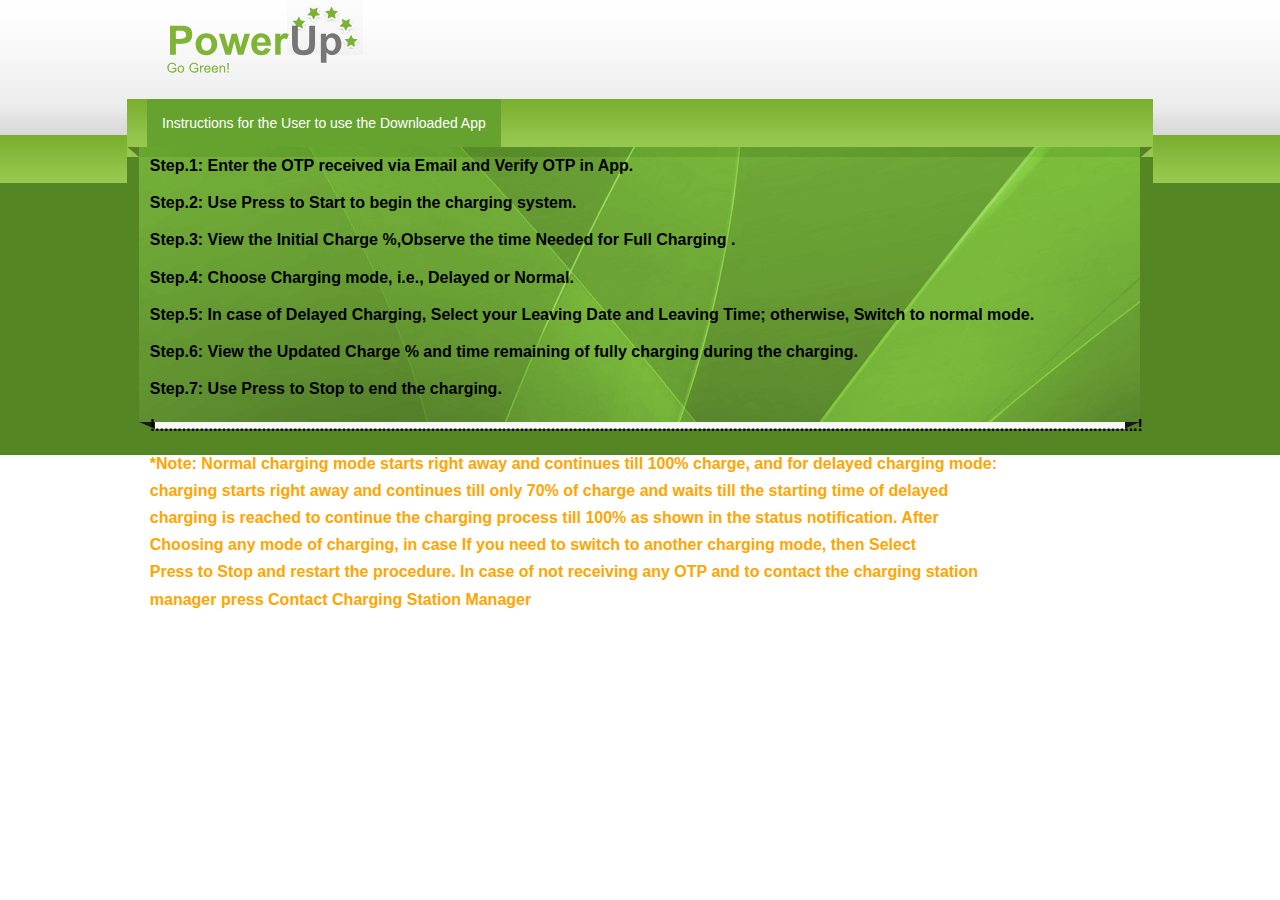
<file: instructions.html>
<!DOCTYPEhtml PUBLIC "-//W3C//DTD XHTML 1.0 Transitional//EN" "http://www.w3.org/TR/xhtml1/DTD/xhtml1-transitional.dtd">
<html xmlns="http://www.w3.org/1999/xhtml">
<head>
<title>Power Up Chargers</title>
<meta http-equiv="content-type" content="text/html; charset=utf-8" />
<link href="style.css" rel="stylesheet" type="text/css" />
<script type="text/javascript" src="js/cufon-yui.js"></script>
<script type="text/javascript" src="js/arial.js"></script>
<script type="text/javascript" src="js/cuf_run.js"></script>
</head>
<body>
<!-- START PAGE SOURCE -->
<div class="main">
  <div class="header">
    <div class="header_resize">
      <div class="logo">
        <h1><a href="index.html"><span>Power</span>Up<br />
          <small>Go Green!</small></a></h1>
      </div>
      <div class="clr"></div>
      <div class="header_text_bg">
        <div class="menu">
          <ul>
            <li><a href="index.html" class="active"> Instructions for the User to use the Downloaded App</a></li>
            </ul>
        </div>
       <div class="clr"></div>
       <!--   <div >
          <h1 style="color:#7E16A8">        Welcome,You have Plugged into Charging Slot-1 ! </h2>
          <p style="color:black"> &nbsp;&nbsp;&nbsp; The battery charging status of your vehicle plugged in Slot-1 is  available in <br> &nbsp;&nbsp;&nbsp;
          the IoT App. The IoT App for Solt-1 can be downloaded from the link given after the instruction.</p>
               
            
      </div>
        <div class="clr"></div>
      </div>
    </div>
    <div class="clr"></div>
  </div>
    <div class="clr"></div>
  <div class="body">
    <div class="body_resize">
      <div class="left">
      <!-- END PAGE SOURCE -->
        
          
      <p style="color:black"> &nbsp;&nbsp;&nbsp; Step.1: Enter the OTP received via Email and Verify OTP in App.</p> 
         <p style="color:black"> &nbsp;&nbsp;&nbsp; Step.2: Use Press to Start to begin the charging system.</p>
                 <p style="color:black"> &nbsp;&nbsp;&nbsp; Step.3: View the Initial Charge %,Observe the time Needed for Full Charging .</p>
                           <p style="color:black"> &nbsp;&nbsp;&nbsp; Step.4: Choose Charging mode, i.e., Delayed or Normal.</p>
                 <p style="color:black">&nbsp;&nbsp;&nbsp; Step.5: In case of Delayed Charging, Select your Leaving Date and Leaving Time; otherwise, Switch to normal mode.</p>
                 <p style="color:black">&nbsp;&nbsp;&nbsp; Step.6: View the  Updated Charge %  and  time remaining of fully charging during the charging.</p>
                 <p style="color:black">&nbsp;&nbsp;&nbsp; Step.7: Use Press to Stop to end the charging.</p>
        <p style="color:black">&nbsp;&nbsp;&nbsp; !.............................................................................................................................................................................................................................! </p>
      <p style="color:#ffa500"> &nbsp;&nbsp;&nbsp; *Note:  Normal charging mode starts right away and continues till 100% charge, and for delayed charging mode: <br> &nbsp;&nbsp;&nbsp; charging starts right away and continues till only 70% of charge and waits till the starting time of delayed <br> &nbsp;&nbsp;&nbsp;  charging is reached to continue the charging process till 100% as shown in the status notification. After <br> &nbsp;&nbsp;&nbsp; Choosing any mode of charging, in case If you need to switch to another charging mode,  then Select   <br> &nbsp;&nbsp;&nbsp; Press to Stop and restart the procedure. In case of not receiving any OTP and to contact the charging station  <br> &nbsp;&nbsp;&nbsp;  manager  press Contact Charging Station Manager</p>
     
        
        
<!--
      <div class="right">
        <h2> Sidebar Menu</h2>
        <ul>
          <li><a href="#">Home</a></li>
          <li><a href="#">TemplateInfo</a></li>
          <li><a href="#">Style Demo</a></li>
          <li><a href="#">Blog</a></li>
          <li><a href="#">Archives</a></li>
        </ul>
        <h2>Sponsors</h2>
        <ul class="sponsors">
          <li class="sponsors"><a href="#">Lorem ipsum dolor</a><br />
            Donec libero. Suspendisse bibendum</li>
          <li class="sponsors"><a href="#">Dui pede condimentum</a><br />
            Phasellus suscipit, leo a pharetra</li>
          <li class="sponsors"><a href="#">Condimentum lorem</a><br />
            Tellus eleifend magna eget</li>
          <li class="sponsors"><a href="#">Fringilla velit magna</a><br />
            Curabitur vel urna in tristique</li>
          <li class="sponsors"><a href="#">Suspendisse bibendum</a><br />
            Cras id urna orbi tincidunt orci ac</li>
          <li class="sponsors"><a href="#">Donec mattis</a><br />
            purus nec placerat bibendum</li>
        </ul>
        <p>&nbsp;</p>
        <div class="clr"></div>
      </div>
      <div class="clr"></div>
    </div>
  </div>
  <div class="FBG">
    <div class="FBG_resize">
      <div class="blok2">
        <h2>About</h2>
        <img src="images/fbg_1.jpg" alt="" width="68" height="68" />
        <p>Lorem ipsum dolor sit amet, consectetur adipiscing elit. Maecenas posuere, nibh et suscipit egestas, felis metus fringilla lectus, in euismod erat lacus a lectus. Sed at auctor dolor. Nunc nec lectus nec magna volutpat consectetur id sit amet nibh. Ut ante lacus, fringilla eu commodo vitae, iaculis id est. Vivamus sodales, urna nec tincidunt cursus, lorem massa aliquam lacus, vitae </p>
        <p>tincidunt tortor odio id eros. Phasellus quis nibh enim. Donec ut massa ac erat mattis sagittis. Vivamus sit amet accumsan mauris. Aliquam ligula nunc, luctus sit amet luctus tincidunt, laoreet ut neque. Nunc lacinia augue eget mi viverra bibendum. Sed libero purus, ullamcorper ac facilisis in, cursus ac neque. Praesent convallis volutpat sapien ac elementum. Nam sodales scelerisque urna, vel auctor dolor pellentesque eu. Nulla facilisi.<br />
          Donec non dictum felis. Nam sed viverra mauris. Donec turpis augue, vehicula et gravida eget, feugiat a nisl. Fusce scelerisque mauris facilisis lectus fringilla pulvinar. Aliquam metus erat, tincidunt eu blandit et, hendrerit nec nisi. Vivamus pharetra dapibus ante, a commodo odio tristique ut. Morbi in eros orci, at lacinia felis. Aliquam sed diam ut ipsum sagittis egestas id nec ipsum. Fusce non magna massa, eu bibendum magna. <br />
          <a href="#">Learn more...</a></p>
      </div>
      <div class="blok">
        <h2>Image <span>Gallery</span></h2>
        <img src="images/fbg_2.jpg" alt="" width="68" height="68" /><img src="images/fbg_3.jpg" alt="" width="68" height="68" /><img src="images/fbg_4.jpg" alt="" width="68" height="68" /> <img src="images/fbg_5.jpg" alt="" width="68" height="68" /><img src="images/fbg_6.jpg" alt="" width="68" height="68" /><img src="images/fbg_7.jpg" alt="" width="68" height="68" />
        <div class="clr"></div>
        <h2>Lorem ipsum </h2>
        <p>Lorem ipsum dolor sit amet, consectetuer adipiscing elit. Donec libero. Suspendisse bibendum. Cras id urna. Morbi tincidunt, orci ac convallis aliquam, lectus turpis. </p>
      </div>
      <div class="clr"></div>
    </div>
  </div>
  <div class="footer">
    <div class="footer_resize">
      <p class="lf">Copyright &copy; 2010 <a href="#">SiteName</a> - All Rights Reserved</p>
      <p class="rf">Design by <a href="http://www.hotwebsitetemplates.net">Hot Website Templates</a></p>
      <div class="clr"></div>
    </div>
    <div class="clr"></div>
  </div>
</div>
  -->
<!-- END PAGE SOURCE -->

</body>
</html>
</file>
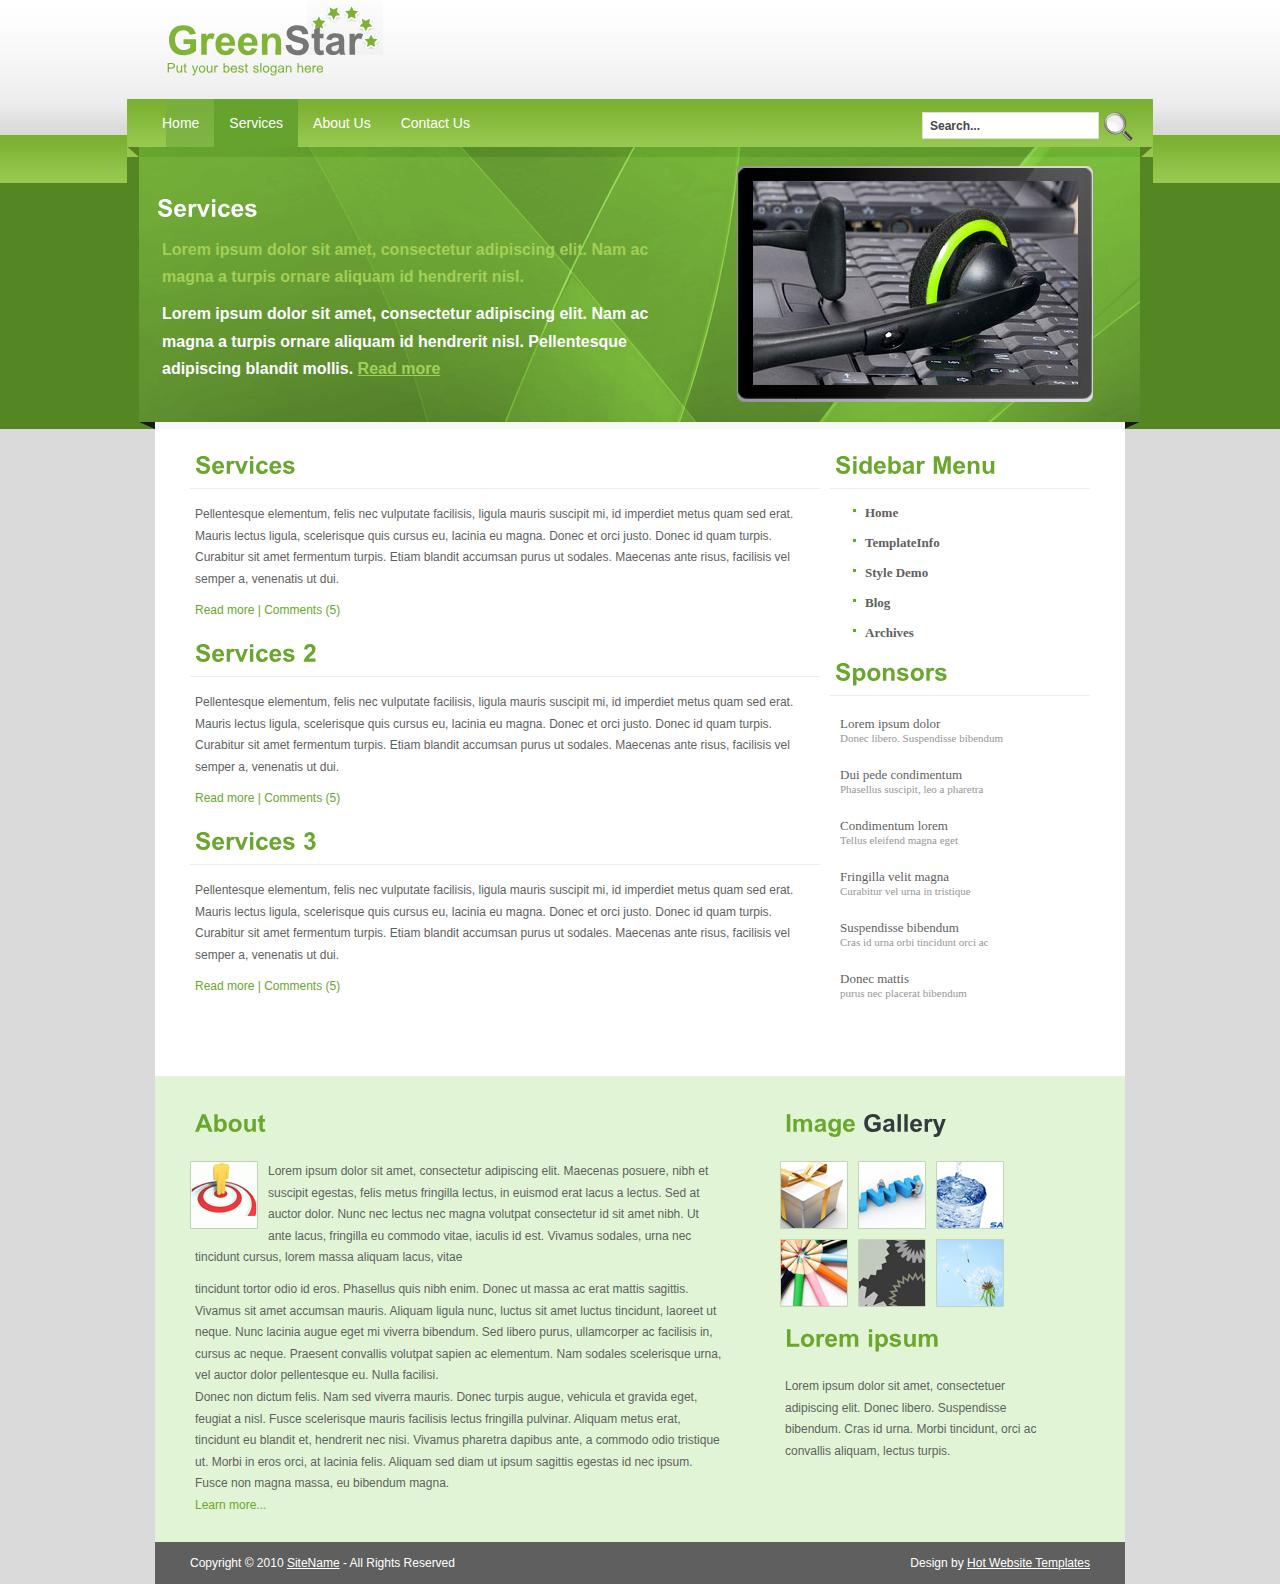
<file: services.html>
<!DOCTYPE html PUBLIC "-//W3C//DTD XHTML 1.0 Transitional//EN" "http://www.w3.org/TR/xhtml1/DTD/xhtml1-transitional.dtd">
<html xmlns="http://www.w3.org/1999/xhtml">
<head>
<title>GreenStar | Services</title>
<meta http-equiv="content-type" content="text/html; charset=utf-8" />
<link href="style.css" rel="stylesheet" type="text/css" />
<script type="text/javascript" src="js/cufon-yui.js"></script>
<script type="text/javascript" src="js/arial.js"></script>
<script type="text/javascript" src="js/cuf_run.js"></script>
</head>
<body>
<!-- START PAGE SOURCE -->
<div class="main">
  <div class="header">
    <div class="header_resize">
      <div class="logo">
        <h1><a href="index.html"><span>Green</span>Star<br />
          <small>Put your best slogan here</small></a></h1>
      </div>
      <div class="clr"></div>
      <div class="header_text_bg">
        <div class="menu">
          <ul>
            <li><a href="index.html">Home</a></li>
            <li><a href="services.html" class="active">Services</a></li>
            <li><a href="about.html"> About Us </a></li>
            <li><a href="contact.html"> Contact Us</a></li>
          </ul>
        </div>
        <div class="search">
          <form id="form1" name="form1" method="post" action="#">
            <span>
            <input name="q" type="text" class="keywords" id="textfield" maxlength="50" value="Search..." />
            </span>
            <input name="b" type="image" src="images/search.gif" class="button" />
          </form>
        </div>
        <div class="clr"></div>
        <img src="images/header_img.jpg" alt="" width="356" height="236" />
        <div class="header_text_bg_resize">
          <h2>Services</h2>
          <p><span>Lorem ipsum dolor sit amet, consectetur adipiscing elit. Nam ac magna a turpis ornare aliquam id hendrerit nisl.</span></p>
          <p>Lorem ipsum dolor sit amet, consectetur adipiscing elit. Nam ac magna a turpis ornare aliquam id hendrerit nisl. Pellentesque adipiscing blandit mollis. <a href="#">Read more</a></p>
        </div>
        <div class="clr"></div>
      </div>
    </div>
    <div class="clr"></div>
  </div>
  <div class="clr"></div>
  <div class="body">
    <div class="body_resize">
      <div class="left">
        <h2>Services<span></span> </h2>
        <p>Pellentesque elementum, felis nec vulputate facilisis, ligula mauris suscipit mi, id imperdiet metus quam sed erat. Mauris lectus ligula, scelerisque quis cursus eu, lacinia eu magna. Donec et orci justo. Donec id quam turpis. Curabitur sit amet fermentum turpis. Etiam blandit accumsan purus ut sodales. Maecenas ante risus, facilisis vel semper a, venenatis ut dui. </p>
        <p><a href="#">Read more | Comments (5)</a></p>
        <h2>Services<span></span> 2 </h2>
        <p>Pellentesque elementum, felis nec vulputate facilisis, ligula mauris suscipit mi, id imperdiet metus quam sed erat. Mauris lectus ligula, scelerisque quis cursus eu, lacinia eu magna. Donec et orci justo. Donec id quam turpis. Curabitur sit amet fermentum turpis. Etiam blandit accumsan purus ut sodales. Maecenas ante risus, facilisis vel semper a, venenatis ut dui. </p>
        <p><a href="#">Read more | Comments (5)</a></p>
        <h2>Services<span></span> 3</h2>
        <p>Pellentesque elementum, felis nec vulputate facilisis, ligula mauris suscipit mi, id imperdiet metus quam sed erat. Mauris lectus ligula, scelerisque quis cursus eu, lacinia eu magna. Donec et orci justo. Donec id quam turpis. Curabitur sit amet fermentum turpis. Etiam blandit accumsan purus ut sodales. Maecenas ante risus, facilisis vel semper a, venenatis ut dui. </p>
        <p><a href="#">Read more | Comments (5)</a></p>
        <p>&nbsp;</p>
        <p>&nbsp;</p>
      </div>
      <div class="right">
        <h2> Sidebar Menu</h2>
        <ul>
          <li><a href="#">Home</a></li>
          <li><a href="#">TemplateInfo</a></li>
          <li><a href="#">Style Demo</a></li>
          <li><a href="#">Blog</a></li>
          <li><a href="#">Archives</a></li>
        </ul>
        <h2>Sponsors</h2>
        <ul class="sponsors">
          <li class="sponsors"><a href="#">Lorem ipsum dolor</a><br />
            Donec libero. Suspendisse bibendum</li>
          <li class="sponsors"><a href="#">Dui pede condimentum</a><br />
            Phasellus suscipit, leo a pharetra</li>
          <li class="sponsors"><a href="#">Condimentum lorem</a><br />
            Tellus eleifend magna eget</li>
          <li class="sponsors"><a href="#">Fringilla velit magna</a><br />
            Curabitur vel urna in tristique</li>
          <li class="sponsors"><a href="#">Suspendisse bibendum</a><br />
            Cras id urna orbi tincidunt orci ac</li>
          <li class="sponsors"><a href="#">Donec mattis</a><br />
            purus nec placerat bibendum</li>
        </ul>
        <p>&nbsp;</p>
        <div class="clr"></div>
      </div>
      <div class="clr"></div>
    </div>
  </div>
  <div class="FBG">
    <div class="FBG_resize">
      <div class="blok2">
        <h2>About</h2>
        <img src="images/fbg_1.jpg" alt="" width="68" height="68" />
        <p>Lorem ipsum dolor sit amet, consectetur adipiscing elit. Maecenas posuere, nibh et suscipit egestas, felis metus fringilla lectus, in euismod erat lacus a lectus. Sed at auctor dolor. Nunc nec lectus nec magna volutpat consectetur id sit amet nibh. Ut ante lacus, fringilla eu commodo vitae, iaculis id est. Vivamus sodales, urna nec tincidunt cursus, lorem massa aliquam lacus, vitae </p>
        <p>tincidunt tortor odio id eros. Phasellus quis nibh enim. Donec ut massa ac erat mattis sagittis. Vivamus sit amet accumsan mauris. Aliquam ligula nunc, luctus sit amet luctus tincidunt, laoreet ut neque. Nunc lacinia augue eget mi viverra bibendum. Sed libero purus, ullamcorper ac facilisis in, cursus ac neque. Praesent convallis volutpat sapien ac elementum. Nam sodales scelerisque urna, vel auctor dolor pellentesque eu. Nulla facilisi.<br />
          Donec non dictum felis. Nam sed viverra mauris. Donec turpis augue, vehicula et gravida eget, feugiat a nisl. Fusce scelerisque mauris facilisis lectus fringilla pulvinar. Aliquam metus erat, tincidunt eu blandit et, hendrerit nec nisi. Vivamus pharetra dapibus ante, a commodo odio tristique ut. Morbi in eros orci, at lacinia felis. Aliquam sed diam ut ipsum sagittis egestas id nec ipsum. Fusce non magna massa, eu bibendum magna. <br />
          <a href="#">Learn more...</a></p>
      </div>
      <div class="blok">
        <h2>Image <span>Gallery</span></h2>
        <img src="images/fbg_2.jpg" alt="" width="68" height="68" /><img src="images/fbg_3.jpg" alt="" width="68" height="68" /><img src="images/fbg_4.jpg" alt="" width="68" height="68" /> <img src="images/fbg_5.jpg" alt="" width="68" height="68" /><img src="images/fbg_6.jpg" alt="" width="68" height="68" /><img src="images/fbg_7.jpg" alt="" width="68" height="68" />
        <div class="clr"></div>
        <h2>Lorem ipsum </h2>
        <p>Lorem ipsum dolor sit amet, consectetuer adipiscing elit. Donec libero. Suspendisse bibendum. Cras id urna. Morbi tincidunt, orci ac convallis aliquam, lectus turpis. </p>
      </div>
      <div class="clr"></div>
    </div>
  </div>
  <div class="footer">
    <div class="footer_resize">
      <p class="lf">Copyright &copy; 2010 <a href="#">SiteName</a> - All Rights Reserved</p>
      <p class="rf">Design by <a href="http://www.hotwebsitetemplates.net">Hot Website Templates</a></p>
      <div class="clr"></div>
    </div>
    <div class="clr"></div>
  </div>
</div>
<!-- END PAGE SOURCE -->
</body>
</html>
</file>
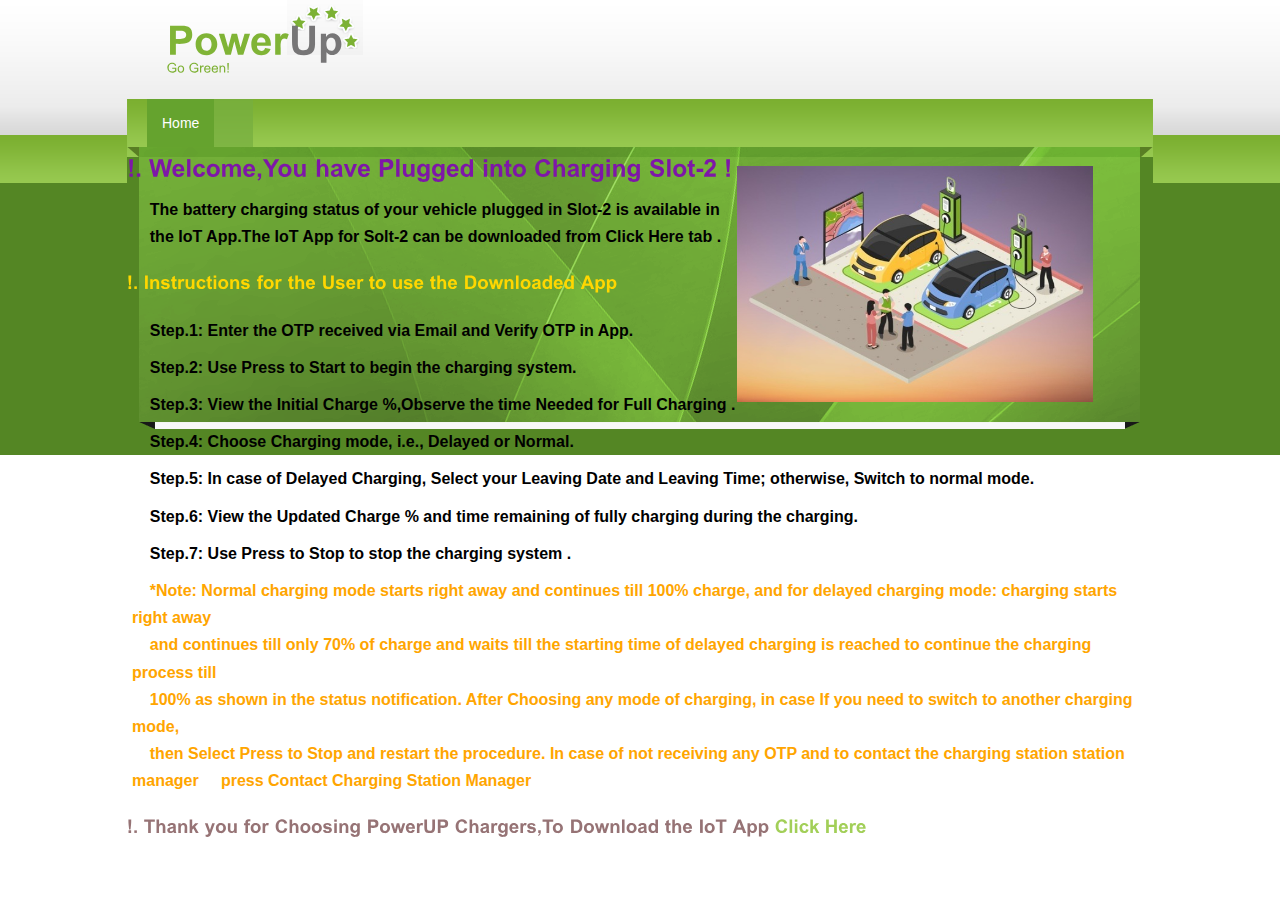
<file: Slot2.html>
<!DOCTYPEhtml PUBLIC "-//W3C//DTD XHTML 1.0 Transitional//EN" "http://www.w3.org/TR/xhtml1/DTD/xhtml1-transitional.dtd">
<html xmlns="http://www.w3.org/1999/xhtml">
<head>
<title>Power Up Chargers</title>
<meta http-equiv="content-type" content="text/html; charset=utf-8" />
<link href="style.css" rel="stylesheet" type="text/css" />
<script type="text/javascript" src="js/cufon-yui.js"></script>
<script type="text/javascript" src="js/arial.js"></script>
<script type="text/javascript" src="js/cuf_run.js"></script>
</head>
<body>
<!-- START PAGE SOURCE -->
<div class="main">
  <div class="header">
    <div class="header_resize">
      <div class="logo">
        <h1><a href="index.html"><span>Power</span>Up<br />
          <small>Go Green!</small></a></h1>
      </div>
      <div class="clr"></div>
      <div class="header_text_bg">
        <div class="menu">
          <ul>
            <li><a href="index.html" class="active">Home</a></li>
            </ul>
        </div>
       <div class="clr"></div>
        <img src="images/ev5r.jpg" alt="" width="356" height="236" />
       <!--   <div >
          <h1 style="color:#7E16A8">        Welcome,You have Plugged into Charging Slot-2 ! </h2>
          <p style="color:black"> &nbsp;&nbsp;&nbsp; The battery charging status of your vehicle plugged in Slot-2 is  available in <br> &nbsp;&nbsp;&nbsp;
          the IoT App. The IoT App for Solt-1 can be downloaded from the link given after the instruction.</p>
               
            
      </div>
        <div class="clr"></div>
      </div>
    </div>
    <div class="clr"></div>
  </div>
    <div class="clr"></div>
  <div class="body">
    <div class="body_resize">
      <div class="left">
      <!-- END PAGE SOURCE -->
        
          <h2 style="color:#7E16A8"> !.   Welcome,You have Plugged into Charging Slot-2 ! </h2>
          <p style="color:black"> &nbsp;&nbsp;&nbsp; The battery charging status of your vehicle plugged in Slot-2 is available in <br> &nbsp;&nbsp;&nbsp;
          the IoT App.The IoT App for Solt-2 can be downloaded from Click Here tab .</p>
          <!-- END PAGE SOURCE -->
       
        
        <h3 style="color:#FFD700">  !.   Instructions for the User to use the Downloaded App</h3>
      <p style="color:black"> &nbsp;&nbsp;&nbsp; Step.1: Enter the OTP received via Email and Verify OTP in App.</p> 
         <p style="color:black"> &nbsp;&nbsp;&nbsp; Step.2: Use Press to Start to begin the charging system.</p>
                 <p style="color:black"> &nbsp;&nbsp;&nbsp; Step.3: View the Initial Charge %,Observe the time Needed for Full Charging .</p>
                           <p style="color:black"> &nbsp;&nbsp;&nbsp; Step.4: Choose Charging mode, i.e., Delayed or Normal.</p>
                 <p style="color:black">&nbsp;&nbsp;&nbsp; Step.5: In case of Delayed Charging, Select your Leaving Date and Leaving Time; otherwise, Switch to normal mode.</p>
                 <p style="color:black">&nbsp;&nbsp;&nbsp; Step.6: View the  Updated Charge %  and  time remaining of fully charging during the charging.</p>
                 <p style="color:black">&nbsp;&nbsp;&nbsp; Step.7: Use Press to Stop to stop the charging system .</p>
      <p style="color:#ffa500"> &nbsp;&nbsp;&nbsp; *Note:  Normal charging mode starts right away and continues till 100% charge, and for delayed charging mode: charging starts right away  <br> &nbsp;&nbsp;&nbsp; and continues till only 70% of charge and waits till the starting time of delayed charging is reached to continue the charging process till  <br> &nbsp;&nbsp;&nbsp; 100% as shown in the status notification. After Choosing any mode of charging, in case If you need to switch to another charging mode,  <br> &nbsp;&nbsp;&nbsp; then Select  Press to Stop and restart the procedure. In case of not receiving any OTP and to contact the charging station station manager &nbsp;&nbsp;&nbsp; press Contact Charging Station Manager</p>
        <h3 style="color: #967375"> !.   Thank you for Choosing PowerUP Chargers,To Download the IoT App <a href="https://play.google.com/store/apps/details?id=cloud.blynk&hl=en_IN&gl=US" class="active" target="_blank">Click Here</a>
                  </h3>
        
        
<!--
      <div class="right">
        <h2> Sidebar Menu</h2>
        <ul>
          <li><a href="#">Home</a></li>
          <li><a href="#">TemplateInfo</a></li>
          <li><a href="#">Style Demo</a></li>
          <li><a href="#">Blog</a></li>
          <li><a href="#">Archives</a></li>
        </ul>
        <h2>Sponsors</h2>
        <ul class="sponsors">
          <li class="sponsors"><a href="#">Lorem ipsum dolor</a><br />
            Donec libero. Suspendisse bibendum</li>
          <li class="sponsors"><a href="#">Dui pede condimentum</a><br />
            Phasellus suscipit, leo a pharetra</li>
          <li class="sponsors"><a href="#">Condimentum lorem</a><br />
            Tellus eleifend magna eget</li>
          <li class="sponsors"><a href="#">Fringilla velit magna</a><br />
            Curabitur vel urna in tristique</li>
          <li class="sponsors"><a href="#">Suspendisse bibendum</a><br />
            Cras id urna orbi tincidunt orci ac</li>
          <li class="sponsors"><a href="#">Donec mattis</a><br />
            purus nec placerat bibendum</li>
        </ul>
        <p>&nbsp;</p>
        <div class="clr"></div>
      </div>
      <div class="clr"></div>
    </div>
  </div>
  <div class="FBG">
    <div class="FBG_resize">
      <div class="blok2">
        <h2>About</h2>
        <img src="images/fbg_1.jpg" alt="" width="68" height="68" />
        <p>Lorem ipsum dolor sit amet, consectetur adipiscing elit. Maecenas posuere, nibh et suscipit egestas, felis metus fringilla lectus, in euismod erat lacus a lectus. Sed at auctor dolor. Nunc nec lectus nec magna volutpat consectetur id sit amet nibh. Ut ante lacus, fringilla eu commodo vitae, iaculis id est. Vivamus sodales, urna nec tincidunt cursus, lorem massa aliquam lacus, vitae </p>
        <p>tincidunt tortor odio id eros. Phasellus quis nibh enim. Donec ut massa ac erat mattis sagittis. Vivamus sit amet accumsan mauris. Aliquam ligula nunc, luctus sit amet luctus tincidunt, laoreet ut neque. Nunc lacinia augue eget mi viverra bibendum. Sed libero purus, ullamcorper ac facilisis in, cursus ac neque. Praesent convallis volutpat sapien ac elementum. Nam sodales scelerisque urna, vel auctor dolor pellentesque eu. Nulla facilisi.<br />
          Donec non dictum felis. Nam sed viverra mauris. Donec turpis augue, vehicula et gravida eget, feugiat a nisl. Fusce scelerisque mauris facilisis lectus fringilla pulvinar. Aliquam metus erat, tincidunt eu blandit et, hendrerit nec nisi. Vivamus pharetra dapibus ante, a commodo odio tristique ut. Morbi in eros orci, at lacinia felis. Aliquam sed diam ut ipsum sagittis egestas id nec ipsum. Fusce non magna massa, eu bibendum magna. <br />
          <a href="#">Learn more...</a></p>
      </div>
      <div class="blok">
        <h2>Image <span>Gallery</span></h2>
        <img src="images/fbg_2.jpg" alt="" width="68" height="68" /><img src="images/fbg_3.jpg" alt="" width="68" height="68" /><img src="images/fbg_4.jpg" alt="" width="68" height="68" /> <img src="images/fbg_5.jpg" alt="" width="68" height="68" /><img src="images/fbg_6.jpg" alt="" width="68" height="68" /><img src="images/fbg_7.jpg" alt="" width="68" height="68" />
        <div class="clr"></div>
        <h2>Lorem ipsum </h2>
        <p>Lorem ipsum dolor sit amet, consectetuer adipiscing elit. Donec libero. Suspendisse bibendum. Cras id urna. Morbi tincidunt, orci ac convallis aliquam, lectus turpis. </p>
      </div>
      <div class="clr"></div>
    </div>
  </div>
  <div class="footer">
    <div class="footer_resize">
      <p class="lf">Copyright &copy; 2010 <a href="#">SiteName</a> - All Rights Reserved</p>
      <p class="rf">Design by <a href="http://www.hotwebsitetemplates.net">Hot Website Templates</a></p>
      <div class="clr"></div>
    </div>
    <div class="clr"></div>
  </div>
</div>
  -->
<!-- END PAGE SOURCE -->

</body>
</html>
</file>
<file: style.css>
@charset "utf-8";
body {
	margin:0;
	padding:0;
	width:100%;
	background:url(images/header_bg.gif) top repeat-x;
}
html {
	padding:0;
	margin:0;
}
li.bg, .bg {
	clear:both;
	border-bottom:1px solid #cccccc;
	border-top:1px solid #cccccc;
	padding:0;
	margin:10px 0;
	background:#fff;
	list-style:none;
	height:1px;
}
li.bg2, .bg2 {
	clear:both;
	border-bottom:1px dashed #dfdfdf;
	padding:0;
	margin:10px 0;
	background:none;
	list-style:none;
}
p.clr, .clr {
	clear:both;
	padding:0;
	margin:0;
}
.main {
	margin:0 auto;
	padding:0;
}
.header_resize {
	margin:0 auto;
	padding:0;
	width:1026px;
}
.header {
	margin:0;
	padding:0;
}
.header_text_bg {
	margin:0 auto;
	padding:0;
	background:url(images/header_bg_center.gif) top center;
	height:330px;
}
.header_text_bg_resize {
	width:500px;
	float:left;
	padding:40px 0 0 30px;
	margin:0;
}
.header_text_bg h2 {
	font:bold 24px Arial, Helvetica, sans-serif;
	color:#fcfdfe;
	padding:10px 0;
	margin:0;
}
.header_text_bg p {
	font:bold 16px Arial, Helvetica, sans-serif;
	color:#fcfdfe;
	padding:5px;
	margin:0;
	line-height:1.7em;
}
.header_text_bg p span {
	color:#a2cf58;
	font-weight:bold;
}
.header_text_bg a {
	color:#a2cf58;
	text-decoration:underline;
}
.header_text_bg img {
	float:right;
	margin:0;
	padding:19px 60px 0 0;
}
.logo {
	margin:0;
	padding:0;
}
h1 {
	margin:0;
	padding:22px 20px 24px 40px;
	width:auto;
	color:#777677;
	font:bold 40px/1.2em Arial, Helvetica, sans-serif;
	background:url(images/logo.gif) no-repeat right top;
	float:left;
}
h1 a, h1 a:hover {
	color:#777677;
	text-decoration:none;
}
h1 span {
	color:#80b436;
}
h1 small {
	font:normal 13px/1.2em Arial, Helvetica, sans-serif;
	color:#7cb031;
}
.search {
	padding:13px 20px 0 0;
	margin:0 auto;
	width:250px;
	float:right;
}
.search form {
	float:right;
	padding:0;
	margin:0;
}
.search span {
	display:block;
	float:left;
	background:#fff;
	width:165px;
	padding:2px 5px;
	height:21px;
	border:1px solid #dedede;
}
.search form .keywords {
	line-height:14px;
	height:14px;
	float:left;
	background:none;
	border:0;
	padding:4px 2px;
	margin:0;
	font:bold 12px Arial, Helvetica, sans-serif;
	color:#464646;
}
.search form .button {
	float:left;
	margin:0;
	padding:0 0 0 5px;
}
.menu {
	padding:0 0 0 20px;
	margin:0;
	width:410px;
	float:left;
}
.menu ul {
	padding:0;
	margin:0;
	list-style:none;
	border:0;
	float:left;
}
.menu ul li {
	float:left;
	margin:0;
	padding:0;
	border:0;
}
.menu ul li a {
	float:left;
	margin:0;
	padding:16px 15px;
	color:#fff;
	font:normal 14px Arial, Helvetica, sans-serif;
	text-decoration:none;
}
.menu ul li a:hover {
	background:#65a32e;
}
.menu ul li a.active {
	background:#65a32e;
}
.body_resize {
	margin:0 auto;
	padding:10px 35px;
	background:#fff;
	width:900px;
}
.body {
	margin:0;
	padding:0;
	background:#dadada;
}
.body h2 {
	border-bottom:1px solid #eee;
	font:bold 24px Arial, Helvetica, sans-serif;
	color:#6aa72d;
	padding:10px 5px;
	margin:5px 0 10px 0;
}
.body h2 span {
	color:#323a3f;
}
.body p {
	font:normal 12px Arial, Helvetica, sans-serif;
	color:#5f5f5f;
	padding:5px;
	margin:0;
	line-height:1.8em;
}
.body a {
	color:#6aa72d;
	text-decoration:none;
}
.body img {
	float:left;
	margin:5px;
	padding:0;
}
.body img.floated {
	float:left;
	margin:5px 10px 5px 0;
	padding:0;
}
.left {
	float:left;
	width:630px;
	margin:0;
	padding:0;
}
.right {
	float:right;
	width:260px;
	margin:0;
	padding:0;
}
.right ul {
	list-style:none;
	margin:5px 10px;
	padding:0;
}
.right li {
	background:url(images/ul_li.gif) 10px 7px no-repeat;
	font:normal 14px Arial, Helvetica, sans-serif;
	color:#464646;
	padding:5px 0;
	margin:3px 0;
}
.right li a {
	padding:0 0 0 25px;
	margin:0;
	font:bold 13px Georgia, "Times New Roman", Times, serif;
	color:#5f5f5f;
	text-decoration:none;
}
.right li a:hover {
	color:#6aa72d;
	text-decoration:none;
}
.right ul.sponsors {
	list-style:none;
	margin:5px 10px;
	padding:0;
}
.right li.sponsors {
	background:none;
	font:normal 11px Georgia, "Times New Roman", Times, serif;
	color:#959595;
	padding:10px 0;
}
.right li.sponsors a {
	padding:0;
	margin:0;
	font:normal 13px Georgia, "Times New Roman", Times, serif;
	color:#5f5f5f;
	text-decoration:none;
}
.right li.sponsors strong {
	color:#6aa72d;
}
.FBG_resize {
	margin:0 auto;
	padding:10px 35px;
	width:900px;
	background:#e1f5d6;
	border-top:1px solid #eee;
}
.FBG p {
	font:normal 12px Arial, Helvetica, sans-serif;
	color:#5f5f5f;
	padding:5px;
	margin:0;
	line-height:1.8em;
}
.FBG a {
	color:#6aa72d;
	text-decoration:none;
}
.FBG h2 {
	color:#6aa72d;
	font:bold 24px Arial, Helvetica, sans-serif;
	padding:10px 5px;
	margin:5px 0 10px 0;
}
.FBG h2 span {
	color:#323a3f;
}
.FBG {
	margin:0;
	padding:0;
	background:#dadada;
}
.FBG img {
	float:left;
	margin:5px 10px 5px 0;
	padding:0;
}
.FBG .blok {
	width:270px;
	float:left;
	padding:10px 0 10px 50px;
	margin:0;
}
.FBG .blok2 {
	width:540px;
	float:left;
	padding:10px 0;
	margin:0;
}
.footer_resize {
	margin:0 auto;
	padding:10px 35px;
	width:900px;
	background:#5f5f5f;
}
.footer {
	padding:0;
	margin:0 auto;
	background:#dadada;
	color:#fff;
	font:normal 12px Arial, Helvetica, sans-serif;
}
.footer p {
	margin:0;
	padding:4px 0;
	line-height:normal;
	color:#fff;
}
.footer a {
	color:#fff;
	padding:inherit;
	text-decoration:underline;
}
.footer a:hover {
	text-decoration:none;
}
.footer .lf {
	float:left;
}
.footer .rf {
	float:right;
}
#contactform {
	margin:0;
	padding:5px;
}
#contactform * {
	color:#F00;
}
#contactform ol {
	margin:0;
	padding:0;
	list-style:none;
}
#contactform li {
	margin:0;
	padding:0;
	background:none;
	border:none;
	display:block;
	clear:both;
}
#contactform li.buttons {
	margin:5px 0 5px 0;
}
#contactform label {
	margin:0;
	width:110px;
	display:block;
	padding:10px 0;
	color:#666;
	font:normal 12px Arial, Helvetica, sans-serif;
	text-transform:capitalize;
	float:left;
}
#contactform label span {
	color:#F00;
}
#contactform input.text {
	width:480px;
	border:1px solid #c0c0c0;
	margin:2px 0;
	padding:5px 2px;
	height:16px;
	background:#fff;
	float:left;
}
#contactform textarea {
	width:480px;
	border:1px solid #c0c0c0;
	margin:2px 0;
	padding:2px;
	background:#fff;
	float:left;
}
#contactform li.buttons input {
	border:1px solid #000;
	background:#ea7d1b;
	padding:10px;
	margin:10px 0 0 110px;
	color:#fff;
	float:left;
	font:normal 12px Arial, Helvetica, sans-serif;
}
p.response {
	text-align:center;
	color:#F00;
	font:normal 11px Georgia, "Times New Roman", Times, serif;
	line-height:1.8em;
	width:auto;
}
</file>
